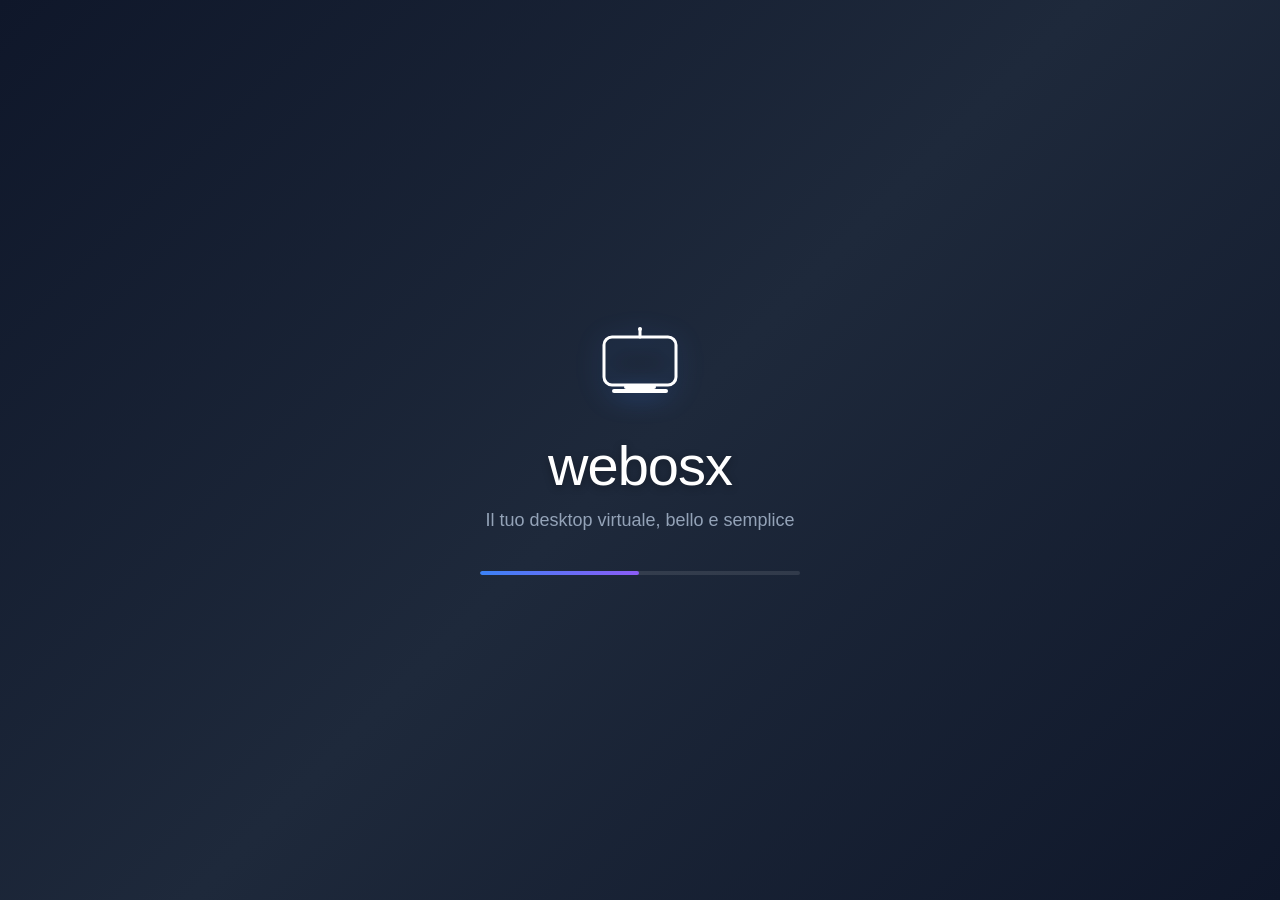
<file: index.html>
<!DOCTYPE html>
<html lang="it">
<head>
    <meta charset="UTF-8">
    <meta name="viewport" content="width=device-width, initial-scale=1.0">
    <title>webosx</title>
    <link rel="stylesheet" href="css/style.css">
    <meta name="google-site-verification" content="5bcC3H8bW5Y0H1xXQ5qURNMZOI11aW2zsfbgZONunok" />
    <!-- Google Analytics -->
    <script async src="https://www.googletagmanager.com/gtag/js?id=GA_MEASUREMENT_ID"></script>
    <script>
      window.dataLayer = window.dataLayer || [];
      function gtag(){dataLayer.push(arguments);}
      gtag('js', new Date());
      gtag('config', 'GA_MEASUREMENT_ID');
    </script>
</head>
<body>
    <div id="boot-screen" class="boot-screen">
        <div class="boot-content">
            <div class="boot-logo">
                <svg width="80" height="80" viewBox="0 0 80 80" fill="none">
                    <rect x="4" y="12" width="72" height="48" rx="8" stroke="white" stroke-width="3" fill="none"/>
                    <rect x="24" y="60" width="32" height="4" rx="2" fill="white"/>
                    <rect x="12" y="64" width="56" height="4" rx="2" fill="white"/>
                    <path d="M40 4 L40 12" stroke="white" stroke-width="3" stroke-linecap="round"/>
                    <circle cx="40" cy="4" r="2" fill="white"/>
                </svg>
            </div>
            <h1 class="boot-title">webosx</h1>
            <p class="boot-subtitle">Il tuo desktop virtuale, bello e semplice</p>
            <div class="boot-progress">
                <div class="boot-progress-bar" id="boot-progress-bar"></div>
            </div>
            <div id="profile-select" class="profile-select" style="display:none;">
                <p>Chi sei?</p>
                <div class="profile-buttons">
                    <button class="profile-btn" data-profile="bambino" onclick="app.selectProfile('bambino')">
                        <span class="profile-icon">👦</span>
                        <span>Bambino</span>
                    </button>
                    <button class="profile-btn" data-profile="adulto" onclick="app.selectProfile('adulto')">
                        <span class="profile-icon">👤</span>
                        <span>Adulto</span>
                    </button>
                    <button class="profile-btn" data-profile="anziano" onclick="app.selectProfile('anziano')">
                        <span class="profile-icon">👴</span>
                        <span>Anziano</span>
                    </button>
                </div>
            </div>
        </div>
    </div>

    <div id="desktop" class="desktop hidden">
        <div id="desktop-icons" class="desktop-icons"></div>
        <div id="window-container" class="window-container"></div>
        <div id="clock-widget" class="clock-widget hidden" onclick="app.toggleCalendarWidget()">
            <div class="clock-widget-time" id="clock-widget-time"></div>
            <div class="clock-widget-date" id="clock-widget-date"></div>
            <div class="clock-widget-calendar hidden" id="clock-widget-calendar"></div>
        </div>
    </div>

    <div id="top-bar" class="top-bar hidden">
        <button id="activities-btn" class="activities-btn" onclick="app.toggleActivities()">
            <svg width="18" height="18" viewBox="0 0 24 24" fill="none" stroke="currentColor" stroke-width="2">
                <rect x="3" y="3" width="7" height="7" rx="1"/>
                <rect x="14" y="3" width="7" height="7" rx="1"/>
                <rect x="3" y="14" width="7" height="7" rx="1"/>
                <rect x="14" y="14" width="7" height="7" rx="1"/>
            </svg>
            <span>Attività</span>
        </button>
        <div id="top-bar-center" class="top-bar-center"></div>
        <div class="top-bar-right">
            <button class="top-bar-icon-btn" id="top-volume-btn" onclick="app.showToast('Volume', 'Controllo volume non disponibile in questa versione.', 'info', 2000)" title="Volume">
                <svg width="16" height="16" viewBox="0 0 24 24" fill="none" stroke="currentColor" stroke-width="2">
                    <polygon points="11 5 6 9 2 9 2 15 6 15 11 19 11 5"/>
                    <path d="M19.07 4.93a10 10 0 0 1 0 14.14M15.54 8.46a5 5 0 0 1 0 7.07"/>
                </svg>
            </button>
            <button class="top-bar-icon-btn" id="top-notif-btn" onclick="app.toggleNotificationCenter()" title="Notifiche">
                <svg width="16" height="16" viewBox="0 0 24 24" fill="none" stroke="currentColor" stroke-width="2">
                    <path d="M6 8a6 6 0 0 1 12 0c0 7 3 9 3 9H3s3-2 3-9"/>
                    <path d="M10.3 21a1.94 1.94 0 0 0 3.4 0"/>
                </svg>
                <span class="notification-badge hidden" id="notification-badge">0</span>
            </button>
            <button class="top-bar-icon-btn" id="top-settings-btn" onclick="app.openApp('settings')" title="Impostazioni">
                <svg width="16" height="16" viewBox="0 0 24 24" fill="none" stroke="currentColor" stroke-width="2">
                    <circle cx="12" cy="12" r="3"/>
                    <path d="M12 1v2M12 21v2M4.22 4.22l1.42 1.42M18.36 18.36l1.42 1.42M1 12h2M21 12h2M4.22 19.78l1.42-1.42M18.36 5.64l1.42-1.42"/>
                </svg>
            </button>
            <span id="top-bar-clock" class="top-bar-clock"></span>
            <button id="top-bar-user" class="top-bar-user" onclick="app.openApp('settings')">
                <span class="top-bar-user-avatar">👤</span>
            </button>
        </div>
    </div>

    <div id="dock" class="dock hidden">
        <div class="dock-container">
            <button class="dock-item" data-app="app-launcher" onclick="app.toggleStartMenu()" title="Applicazioni">
                <svg width="24" height="24" viewBox="0 0 24 24" fill="none" stroke="currentColor" stroke-width="2">
                    <rect x="3" y="3" width="7" height="7" rx="1"/>
                    <rect x="14" y="3" width="7" height="7" rx="1"/>
                    <rect x="3" y="14" width="7" height="7" rx="1"/>
                    <rect x="14" y="14" width="7" height="7" rx="1"/>
                </svg>
                <span class="dock-indicator" data-app="app-launcher"></span>
            </button>
            <button class="dock-item" data-app="file-manager" onclick="app.openApp('file-manager')" title="File e cartelle">
                <svg width="24" height="24" viewBox="0 0 24 24" fill="none" stroke="currentColor" stroke-width="2">
                    <path d="M22 19a2 2 0 0 1-2 2H4a2 2 0 0 1-2-2V5a2 2 0 0 1 2-2h5l2 3h9a2 2 0 0 1 2 2z"/>
                </svg>
                <span class="dock-indicator" data-app="file-manager"></span>
            </button>
            <button class="dock-item" data-app="browser" onclick="app.openApp('browser')" title="Internet">
                <svg width="24" height="24" viewBox="0 0 24 24" fill="none" stroke="currentColor" stroke-width="2">
                    <circle cx="12" cy="12" r="10"/>
                    <line x1="2" y1="12" x2="22" y2="12"/>
                    <path d="M12 2a15.3 15.3 0 0 1 4 10 15.3 15.3 0 0 1-4 10 15.3 15.3 0 0 1-4-10 15.3 15.3 0 0 1 4-10z"/>
                </svg>
                <span class="dock-indicator" data-app="browser"></span>
            </button>
            <button class="dock-item" data-app="terminal" onclick="app.openApp('terminal')" title="Terminale">
                <svg width="24" height="24" viewBox="0 0 24 24" fill="none" stroke="currentColor" stroke-width="2">
                    <polyline points="4 17 10 11 4 5"/>
                    <line x1="12" y1="19" x2="20" y2="19"/>
                </svg>
                <span class="dock-indicator" data-app="terminal"></span>
            </button>
            <button class="dock-item" data-app="notepad" onclick="app.openApp('notepad')" title="Blocco Note">
                <svg width="24" height="24" viewBox="0 0 24 24" fill="none" stroke="currentColor" stroke-width="2">
                    <path d="M14 2H6a2 2 0 0 0-2 2v16a2 2 0 0 0 2 2h12a2 2 0 0 0 2-2V8z"/>
                    <polyline points="14 2 14 8 20 8"/>
                    <line x1="16" y1="13" x2="8" y2="13"/>
                    <line x1="16" y1="17" x2="8" y2="17"/>
                    <polyline points="10 9 9 9 8 9"/>
                </svg>
                <span class="dock-indicator" data-app="notepad"></span>
            </button>
            <button class="dock-item" data-app="app-store" onclick="app.openApp('app-store')" title="App Store">
                <svg width="24" height="24" viewBox="0 0 24 24" fill="none" stroke="currentColor" stroke-width="2">
                    <path d="M3 3h2l.4 2M7 13h10l4-8H5.4M7 13L5.4 5M7 13l-2.3 2.3c-.6.6-.2 1.7.7 1.7H17m0 0a2 2 0 1 0 0 4 2 2 0 0 0 0-4zm-8 2a2 2 0 1 0 0 4 2 2 0 0 0 0-4z"/>
                </svg>
                <span class="dock-indicator" data-app="app-store"></span>
            </button>
        </div>
    </div>

    <div id="activities-overlay" class="activities-overlay hidden" onclick="if(event.target===this)app.toggleActivities()">
        <div class="activities-panel">
            <div class="activities-search-wrapper">
                <svg width="20" height="20" viewBox="0 0 24 24" fill="none" stroke="currentColor" stroke-width="2">
                    <circle cx="11" cy="11" r="8"/>
                    <line x1="21" y1="21" x2="16.65" y2="16.65"/>
                </svg>
                <input type="text" class="activities-search-input" id="activities-search" placeholder="Cerca app, file, impostazioni..." oninput="app.handleActivitiesSearch(this.value)" onkeydown="app.handleActivitiesKeydown(event)">
            </div>
            <div class="activities-body">
                <div class="activities-windows" id="activities-windows"></div>
                <div class="activities-workspaces">
                    <div class="workspace-label">Spazi di lavoro</div>
                    <div class="workspace-list" id="workspace-list">
                        <button class="workspace-item active" data-ws="1" onclick="app.switchWorkspace(1)">
                            <span>1</span>
                        </button>
                        <button class="workspace-item" data-ws="2" onclick="app.switchWorkspace(2)">
                            <span>2</span>
                        </button>
                        <button class="workspace-item" data-ws="3" onclick="app.switchWorkspace(3)">
                            <span>3</span>
                        </button>
                    </div>
                </div>
            </div>
        </div>
    </div>

    <div id="start-menu" class="start-menu hidden">
        <div class="start-menu-header">
            <span id="start-menu-user" class="start-menu-user">
                <svg width="20" height="20" viewBox="0 0 24 24" fill="none" stroke="currentColor" stroke-width="2" style="vertical-align:middle;margin-right:8px;">
                    <path d="M20 21v-2a4 4 0 0 0-4-4H8a4 4 0 0 0-4 4v2"/>
                    <circle cx="12" cy="7" r="4"/>
                </svg>
                Utente
            </span>
        </div>
        <div class="start-menu-items" id="start-menu-items">
            <button class="start-menu-item" onclick="app.openApp('file-manager')">
                <span class="start-menu-icon">
                    <svg width="20" height="20" viewBox="0 0 24 24" fill="none" stroke="currentColor" stroke-width="2">
                        <path d="M22 19a2 2 0 0 1-2 2H4a2 2 0 0 1-2-2V5a2 2 0 0 1 2-2h5l2 3h9a2 2 0 0 1 2 2z"/>
                    </svg>
                </span>
                <span>File e cartelle</span>
            </button>
            <button class="start-menu-item" onclick="app.openApp('browser')">
                <span class="start-menu-icon">
                    <svg width="20" height="20" viewBox="0 0 24 24" fill="none" stroke="currentColor" stroke-width="2">
                        <circle cx="12" cy="12" r="10"/>
                        <line x1="2" y1="12" x2="22" y2="12"/>
                        <path d="M12 2a15.3 15.3 0 0 1 4 10 15.3 15.3 0 0 1-4 10 15.3 15.3 0 0 1-4-10 15.3 15.3 0 0 1 4-10z"/>
                    </svg>
                </span>
                <span>Internet</span>
            </button>
            <button class="start-menu-item" onclick="app.openApp('tutor')">
                <span class="start-menu-icon">
                    <svg width="20" height="20" viewBox="0 0 24 24" fill="none" stroke="currentColor" stroke-width="2">
                        <path d="M12 2a2 2 0 0 1 2 2c0 .74-.4 1.39-1 1.73V7h1a7 7 0 0 1 7 7h1a1 1 0 0 1 1 1v3a1 1 0 0 1-1 1h-1v1a2 2 0 0 1-2 2H5a2 2 0 0 1-2-2v-1H2a1 1 0 0 1-1-1v-3a1 1 0 0 1 1-1h1a7 7 0 0 1 7-7h1V5.73c-.6-.34-1-.99-1-1.73a2 2 0 0 1 2-2M7.5 13a1.5 1.5 0 1 0 0 3 1.5 1.5 0 0 0 0-3m9 0a1.5 1.5 0 1 0 0 3 1.5 1.5 0 0 0 0-3"/>
                    </svg>
                </span>
                <span>Tutor AI</span>
            </button>
            <button class="start-menu-item" onclick="app.openApp('guide')">
                <span class="start-menu-icon">
                    <svg width="20" height="20" viewBox="0 0 24 24" fill="none" stroke="currentColor" stroke-width="2">
                        <path d="M2 3h6a4 4 0 0 1 4 4v14a3 3 0 0 0-3-3H2z"/>
                        <path d="M22 3h-6a4 4 0 0 0-4 4v14a3 3 0 0 1 3-3h7z"/>
                    </svg>
                </span>
                <span>Guida</span>
            </button>
            <button class="start-menu-item" onclick="app.openApp('settings')">
                <span class="start-menu-icon">
                    <svg width="20" height="20" viewBox="0 0 24 24" fill="none" stroke="currentColor" stroke-width="2">
                        <circle cx="12" cy="12" r="3"/>
                        <path d="M19.4 15a1.65 1.65 0 0 0 .33 1.82l.06.06a2 2 0 0 1 0 2.83 2 2 0 0 1-2.83 0l-.06-.06a1.65 1.65 0 0 0-1.82-.33 1.65 1.65 0 0 0-1 1.51V21a2 2 0 0 1-2 2 2 2 0 0 1-2-2v-.09A1.65 1.65 0 0 0 9 19.4a1.65 1.65 0 0 0-1.82.33l-.06.06a2 2 0 0 1-2.83 0 2 2 0 0 1 0-2.83l.06-.06A1.65 1.65 0 0 0 4.68 15a1.65 1.65 0 0 0-1.51-1H3a2 2 0 0 1-2-2 2 2 0 0 1 2-2h.09A1.65 1.65 0 0 0 4.6 9a1.65 1.65 0 0 0-.33-1.82l-.06-.06a2 2 0 0 1 0-2.83 2 2 0 0 1 2.83 0l.06.06A1.65 1.65 0 0 0 9 4.68a1.65 1.65 0 0 0 1-1.51V3a2 2 0 0 1 2-2 2 2 0 0 1 2 2v.09a1.65 1.65 0 0 0 1 1.51 1.65 1.65 0 0 0 1.82-.33l.06-.06a2 2 0 0 1 2.83 0 2 2 0 0 1 0 2.83l-.06.06A1.65 1.65 0 0 0 19.4 9a1.65 1.65 0 0 0 1.51 1H21a2 2 0 0 1 2 2 2 2 0 0 1-2 2h-.09a1.65 1.65 0 0 0-1.51 1z"/>
                    </svg>
                </span>
                <span>Impostazioni</span>
            </button>
            <button class="start-menu-item" onclick="app.openApp('games')">
                <span class="start-menu-icon">
                    <svg width="20" height="20" viewBox="0 0 24 24" fill="none" stroke="currentColor" stroke-width="2">
                        <line x1="6" y1="12" x2="10" y2="12"/>
                        <line x1="8" y1="10" x2="8" y2="14"/>
                        <line x1="15" y1="13" x2="15.01" y2="13"/>
                        <line x1="18" y1="11" x2="18.01" y2="11"/>
                        <rect x="2" y="6" width="20" height="12" rx="2"/>
                    </svg>
                </span>
                <span>Giochi</span>
            </button>
            <button class="start-menu-item" onclick="app.openApp('gallery')">
                <span class="start-menu-icon">
                    <svg width="20" height="20" viewBox="0 0 24 24" fill="none" stroke="currentColor" stroke-width="2">
                        <rect x="3" y="3" width="18" height="18" rx="2" ry="2"/>
                        <circle cx="8.5" cy="8.5" r="1.5"/>
                        <polyline points="21 15 16 10 5 21"/>
                    </svg>
                </span>
                <span>Galleria</span>
            </button>
            <button class="start-menu-item" onclick="app.openApp('music')">
                <span class="start-menu-icon">
                    <svg width="20" height="20" viewBox="0 0 24 24" fill="none" stroke="currentColor" stroke-width="2">
                        <path d="M9 18V5l12-2v13"/>
                        <circle cx="6" cy="18" r="3"/>
                        <circle cx="18" cy="16" r="3"/>
                    </svg>
                </span>
                <span>Musica</span>
            </button>
            <button class="start-menu-item" onclick="app.openApp('app-store')">
                <span class="start-menu-icon">
                    <svg width="20" height="20" viewBox="0 0 24 24" fill="none" stroke="currentColor" stroke-width="2">
                        <path d="M3 3h2l.4 2M7 13h10l4-8H5.4M7 13L5.4 5M7 13l-2.3 2.3c-.6.6-.2 1.7.7 1.7H17m0 0a2 2 0 1 0 0 4 2 2 0 0 0 0-4zm-8 2a2 2 0 1 0 0 4 2 2 0 0 0 0-4z"/>
                    </svg>
                </span>
                <span>App Store</span>
            </button>
            <button class="start-menu-item" onclick="app.openApp('calculator')">
                <span class="start-menu-icon">
                    <svg width="20" height="20" viewBox="0 0 24 24" fill="none" stroke="currentColor" stroke-width="2">
                        <rect x="4" y="2" width="16" height="20" rx="2"/>
                        <line x1="8" y1="6" x2="16" y2="6"/>
                        <line x1="8" y1="10" x2="8" y2="10.01"/>
                        <line x1="12" y1="10" x2="12" y2="10.01"/>
                        <line x1="16" y1="10" x2="16" y2="10.01"/>
                        <line x1="8" y1="14" x2="8" y2="14.01"/>
                        <line x1="12" y1="14" x2="12" y2="14.01"/>
                        <line x1="16" y1="14" x2="16" y2="14.01"/>
                        <line x1="8" y1="18" x2="8" y2="18.01"/>
                        <line x1="12" y1="18" x2="12" y2="18.01"/>
                        <line x1="16" y1="18" x2="16" y2="18.01"/>
                    </svg>
                </span>
                <span>Calcolatrice</span>
            </button>
            <button class="start-menu-item" onclick="app.openApp('notepad')">
                <span class="start-menu-icon">
                    <svg width="20" height="20" viewBox="0 0 24 24" fill="none" stroke="currentColor" stroke-width="2">
                        <path d="M14 2H6a2 2 0 0 0-2 2v16a2 2 0 0 0 2 2h12a2 2 0 0 0 2-2V8z"/>
                        <polyline points="14 2 14 8 20 8"/>
                        <line x1="16" y1="13" x2="8" y2="13"/>
                        <line x1="16" y1="17" x2="8" y2="17"/>
                        <polyline points="10 9 9 9 8 9"/>
                    </svg>
                </span>
                <span>Blocco Note</span>
            </button>
            <button class="start-menu-item" onclick="app.openApp('terminal')">
                <span class="start-menu-icon">
                    <svg width="20" height="20" viewBox="0 0 24 24" fill="none" stroke="currentColor" stroke-width="2">
                        <polyline points="4 17 10 11 4 5"/>
                        <line x1="12" y1="19" x2="20" y2="19"/>
                    </svg>
                </span>
                <span>Terminale</span>
            </button>
            <button class="start-menu-item" onclick="app.openApp('task-manager')">
                <span class="start-menu-icon">
                    <svg width="20" height="20" viewBox="0 0 24 24" fill="none" stroke="currentColor" stroke-width="2">
                        <line x1="18" y1="20" x2="18" y2="10"/>
                        <line x1="12" y1="20" x2="12" y2="4"/>
                        <line x1="6" y1="20" x2="6" y2="14"/>
                    </svg>
                </span>
                <span>Task Manager</span>
            </button>
            <div class="start-menu-separator"></div>
            <button class="start-menu-item start-menu-item-danger" onclick="app.shutdown()">
                <span class="start-menu-icon">
                    <svg width="20" height="20" viewBox="0 0 24 24" fill="none" stroke="currentColor" stroke-width="2">
                        <path d="M18.36 6.64a9 9 0 1 1-12.73 0"/>
                        <line x1="12" y1="2" x2="12" y2="12"/>
                    </svg>
                </span>
                <span>Spegni</span>
            </button>
        </div>
    </div>

    <div id="shutdown-screen" class="shutdown-screen hidden">
        <div class="shutdown-content">
            <div class="shutdown-icon">
                <svg width="80" height="80" viewBox="0 0 24 24" fill="none" stroke="white" stroke-width="1.5">
                    <path d="M18.36 6.64a9 9 0 1 1-12.73 0"/>
                    <line x1="12" y1="2" x2="12" y2="12"/>
                </svg>
            </div>
            <p class="shutdown-text">Arrivederci!</p>
            <button class="shutdown-btn" onclick="app.wakeUp()">Riaccendi</button>
        </div>
    </div>

    <div id="tutor-bubble" class="tutor-bubble hidden">
        <div class="tutor-bubble-content" id="tutor-bubble-content"></div>
        <button class="tutor-bubble-close" onclick="app.hideTutorBubble()">
            <svg width="14" height="14" viewBox="0 0 24 24" fill="none" stroke="currentColor" stroke-width="2">
                <line x1="18" y1="6" x2="6" y2="18"/>
                <line x1="6" y1="6" x2="18" y2="18"/>
            </svg>
        </button>
    </div>

    <div id="toast-container" class="toast-container"></div>

    <div id="notification-center" class="notification-center">
        <div class="notification-center-header">
            <span class="notification-center-title">
                <svg width="16" height="16" viewBox="0 0 24 24" fill="none" stroke="currentColor" stroke-width="2" style="vertical-align:middle;margin-right:6px;">
                    <path d="M6 8a6 6 0 0 1 12 0c0 7 3 9 3 9H3s3-2 3-9"/>
                    <path d="M10.3 21a1.94 1.94 0 0 0 3.4 0"/>
                </svg>
                Notifiche
            </span>
            <button class="notification-center-clear" onclick="app.clearAllNotifications()">Cancella tutto</button>
        </div>
        <div class="notification-list" id="notification-list"></div>
    </div>

    <div id="launcher-overlay" class="launcher-overlay" onclick="if(event.target===this)app.closeLauncher()">
        <div class="launcher-panel">
            <div class="launcher-input-wrapper">
                <svg width="20" height="20" viewBox="0 0 24 24" fill="none" stroke="currentColor" stroke-width="2" style="color:#a0aec0;flex-shrink:0;">
                    <circle cx="11" cy="11" r="8"/>
                    <line x1="21" y1="21" x2="16.65" y2="16.65"/>
                </svg>
                <input type="text" class="launcher-input" id="launcher-input" placeholder="Cerca app, file, impostazioni..."
                       oninput="app.handleLauncherInput(this.value)" onkeydown="app.handleLauncherKeydown(event)">
            </div>
            <div class="launcher-categories" id="launcher-categories">
                <button class="launcher-category-btn active" data-cat="all" onclick="app.setLauncherCategory('all')">Tutto</button>
                <button class="launcher-category-btn" data-cat="apps" onclick="app.setLauncherCategory('apps')">App</button>
                <button class="launcher-category-btn" data-cat="files" onclick="app.setLauncherCategory('files')">File</button>
                <button class="launcher-category-btn" data-cat="settings" onclick="app.setLauncherCategory('settings')">Impostazioni</button>
            </div>
            <div class="launcher-results" id="launcher-results"></div>
        </div>
    </div>

    <button id="voice-btn" class="voice-btn hidden" onclick="app.toggleVoice()" title="Ascolta">
        <svg width="20" height="20" viewBox="0 0 24 24" fill="none" stroke="currentColor" stroke-width="2">
            <polygon points="11 5 6 9 2 9 2 15 6 15 11 19 11 5"/>
            <path d="M19.07 4.93a10 10 0 0 1 0 14.14M15.54 8.46a5 5 0 0 1 0 7.07"/>
        </svg>
    </button>

    <script src="js/ai/tutor.js"></script>
    <script src="js/app.js"></script>
</body>
</html>
</file>
<file: css/style.css>
/* ===== CSS Reset & Base ===== */
* {
    margin: 0;
    padding: 0;
    box-sizing: border-box;
}

:root {
    --webosx-primary: #3b82f6;
    --webosx-primary-dark: #2563eb;
    --webosx-accent: #8b5cf6;
    --webosx-success: #10b981;
    --webosx-danger: #ef4444;
    --webosx-warning: #f59e0b;
    --webosx-bg: rgba(255, 255, 255, 0.85);
    --webosx-bg-solid: #f8fafc;
    --webosx-text: #1e293b;
    --webosx-text-secondary: #64748b;
    --webosx-border: rgba(0, 0, 0, 0.08);
    --webosx-shadow: 0 10px 40px rgba(0, 0, 0, 0.15);
    --webosx-shadow-sm: 0 2px 8px rgba(0, 0, 0, 0.08);
    --webosx-radius: 12px;
    --webosx-radius-sm: 8px;
    --top-bar-height: 32px;
    --dock-height: 64px;
}

[data-theme="dark"] {
    --webosx-bg: rgba(30,41,59,0.92);
    --webosx-bg-solid: #1e293b;
    --webosx-text: #f1f5f9;
    --webosx-text-secondary: #94a3b8;
    --webosx-border: rgba(255,255,255,0.08);
    --webosx-shadow: 0 10px 40px rgba(0,0,0,0.4);
    --webosx-shadow-sm: 0 2px 8px rgba(0,0,0,0.3);
}

[data-theme="zorin-blue"] {
    --webosx-bg: rgba(15,30,50,0.92);
    --webosx-bg-solid: #0f1e32;
    --webosx-text: #e0eaff;
    --webosx-text-secondary: #7d9ec9;
    --webosx-border: rgba(59,130,246,0.2);
    --webosx-shadow: 0 10px 40px rgba(59,130,246,0.2);
    --webosx-shadow-sm: 0 2px 8px rgba(59,130,246,0.1);
}

[data-theme="aurora"] {
    --webosx-bg: rgba(10,20,30,0.92);
    --webosx-bg-solid: #0a141e;
    --webosx-text: #c8ffe0;
    --webosx-text-secondary: #48c78e;
    --webosx-border: rgba(72,199,142,0.2);
    --webosx-shadow: 0 10px 40px rgba(72,199,142,0.15);
    --webosx-shadow-sm: 0 2px 8px rgba(72,199,142,0.08);
}

[data-theme="matrix"] {
    --webosx-bg: rgba(0,8,0,0.95);
    --webosx-bg-solid: #000800;
    --webosx-text: #00ff41;
    --webosx-text-secondary: #008f11;
    --webosx-border: rgba(0,255,65,0.15);
    --webosx-shadow: 0 10px 40px rgba(0,255,65,0.12);
    --webosx-shadow-sm: 0 2px 8px rgba(0,255,65,0.06);
}

body {
    font-family: 'Segoe UI', Tahoma, Geneva, Verdana, sans-serif;
    overflow: hidden;
    height: 100vh;
    width: 100vw;
    user-select: none;
    -webkit-user-select: none;
}

.hidden {
    display: none !important;
}

/* ===== Boot Screen ===== */
.boot-screen {
    position: fixed;
    top: 0;
    left: 0;
    width: 100%;
    height: 100%;
    background: linear-gradient(135deg, #0f172a 0%, #1e293b 50%, #0f172a 100%);
    display: flex;
    align-items: center;
    justify-content: center;
    z-index: 9999;
    transition: opacity 0.8s ease;
}

.boot-screen.fade-out {
    opacity: 0;
    pointer-events: none;
}

.boot-content {
    text-align: center;
    color: white;
}

.boot-logo {
    margin-bottom: 24px;
    animation: bootPulse 1.5s ease-in-out infinite;
}

.boot-logo svg {
    filter: drop-shadow(0 4px 12px rgba(59, 130, 246, 0.4));
}

@keyframes bootPulse {
    0%, 100% { transform: scale(1); opacity: 1; }
    50% { transform: scale(1.05); opacity: 0.9; }
}

.boot-title {
    font-size: 56px;
    margin-bottom: 12px;
    text-shadow: 0 2px 8px rgba(0,0,0,0.3);
    font-weight: 300;
    letter-spacing: -1px;
}

.boot-subtitle {
    font-size: 18px;
    color: #94a3b8;
    margin-bottom: 40px;
    font-weight: 300;
}

.boot-progress {
    width: 320px;
    height: 4px;
    background: rgba(255,255,255,0.1);
    border-radius: 2px;
    overflow: hidden;
    margin: 0 auto;
}

.boot-progress-bar {
    width: 0%;
    height: 100%;
    background: linear-gradient(90deg, #3b82f6, #8b5cf6);
    border-radius: 2px;
    transition: width 0.3s ease;
}

.profile-select {
    margin-top: 40px;
}

.profile-select p {
    font-size: 20px;
    margin-bottom: 20px;
    color: #e2e8f0;
    font-weight: 300;
}

.profile-buttons {
    display: flex;
    gap: 16px;
    justify-content: center;
    flex-wrap: wrap;
}

.profile-btn {
    background: rgba(255,255,255,0.08);
    border: 1px solid rgba(255,255,255,0.15);
    color: white;
    padding: 20px 28px;
    border-radius: 16px;
    cursor: pointer;
    font-size: 16px;
    display: flex;
    flex-direction: column;
    align-items: center;
    gap: 10px;
    transition: all 0.3s ease;
    min-width: 140px;
    backdrop-filter: blur(10px);
}

.profile-btn:hover {
    background: rgba(255,255,255,0.15);
    transform: translateY(-3px);
    border-color: #3b82f6;
    box-shadow: 0 8px 24px rgba(59, 130, 246, 0.2);
}

.profile-icon {
    font-size: 40px;
}

/* ===== Top Bar ===== */
.top-bar {
    position: fixed;
    top: 0;
    left: 0;
    width: 100%;
    height: var(--top-bar-height);
    background: rgba(15, 23, 42, 0.85);
    backdrop-filter: blur(20px) saturate(180%);
    -webkit-backdrop-filter: blur(20px) saturate(180%);
    display: flex;
    align-items: center;
    justify-content: space-between;
    padding: 0 12px;
    z-index: 1000;
    border-bottom: 1px solid rgba(255,255,255,0.06);
    color: white;
    font-size: 13px;
}

.activities-btn {
    display: flex;
    align-items: center;
    gap: 6px;
    background: transparent;
    border: none;
    color: white;
    padding: 4px 10px;
    border-radius: 6px;
    cursor: pointer;
    font-size: 13px;
    transition: all 0.2s ease;
    font-weight: 500;
}

.activities-btn:hover {
    background: rgba(255,255,255,0.1);
}

.top-bar-center {
    flex: 1;
    text-align: center;
    font-size: 13px;
    font-weight: 500;
    opacity: 0.9;
    overflow: hidden;
    text-overflow: ellipsis;
    white-space: nowrap;
    padding: 0 20px;
}

.top-bar-right {
    display: flex;
    align-items: center;
    gap: 4px;
}

.top-bar-icon-btn {
    display: flex;
    align-items: center;
    justify-content: center;
    background: transparent;
    border: none;
    color: white;
    padding: 4px 6px;
    border-radius: 6px;
    cursor: pointer;
    transition: all 0.2s ease;
    position: relative;
    font-size: 16px;
}

.top-bar-icon-btn:hover {
    background: rgba(255,255,255,0.1);
}

.top-bar-clock {
    font-size: 12px;
    font-weight: 500;
    padding: 4px 10px;
    border-radius: 6px;
    cursor: pointer;
    transition: all 0.2s ease;
}

.top-bar-clock:hover {
    background: rgba(255,255,255,0.1);
}

.top-bar-user {
    display: flex;
    align-items: center;
    background: transparent;
    border: none;
    color: white;
    padding: 2px;
    border-radius: 50%;
    cursor: pointer;
    transition: all 0.2s ease;
}

.top-bar-user:hover {
    background: rgba(255,255,255,0.1);
}

.top-bar-user-avatar {
    font-size: 18px;
    width: 24px;
    height: 24px;
    display: flex;
    align-items: center;
    justify-content: center;
    background: rgba(255,255,255,0.15);
    border-radius: 50%;
}

/* ===== Dock ===== */
.dock {
    position: fixed;
    bottom: 8px;
    left: 50%;
    transform: translateX(-50%);
    z-index: 999;
    padding: 6px 12px;
    background: rgba(15, 23, 42, 0.75);
    backdrop-filter: blur(24px) saturate(180%);
    -webkit-backdrop-filter: blur(24px) saturate(180%);
    border-radius: 20px;
    border: 1px solid rgba(255,255,255,0.1);
    box-shadow: 0 8px 32px rgba(0,0,0,0.3);
    transition: all 0.3s ease;
}

.dock-container {
    display: flex;
    gap: 6px;
    align-items: center;
}

.dock-item {
    position: relative;
    display: flex;
    flex-direction: column;
    align-items: center;
    justify-content: center;
    width: 48px;
    height: 48px;
    background: transparent;
    border: none;
    color: white;
    border-radius: 12px;
    cursor: pointer;
    transition: all 0.2s cubic-bezier(0.25, 0.46, 0.45, 0.94);
    padding: 4px;
}

.dock-item:hover {
    transform: translateY(-8px) scale(1.15);
    background: rgba(255,255,255,0.12);
}

.dock-item svg {
    width: 24px;
    height: 24px;
}

.dock-indicator {
    position: absolute;
    bottom: 2px;
    width: 4px;
    height: 4px;
    background: transparent;
    border-radius: 50%;
    transition: all 0.2s ease;
}

.dock-item.running .dock-indicator {
    background: #3b82f6;
    box-shadow: 0 0 6px rgba(59, 130, 246, 0.6);
}

/* ===== Activities Overview ===== */
.activities-overlay {
    position: fixed;
    top: 0;
    left: 0;
    width: 100%;
    height: 100%;
    background: rgba(15, 23, 42, 0.6);
    backdrop-filter: blur(8px);
    -webkit-backdrop-filter: blur(8px);
    z-index: 2000;
    display: flex;
    align-items: flex-start;
    justify-content: center;
    padding-top: 60px;
    opacity: 1;
    transition: opacity 0.25s ease;
}

.activities-overlay.hidden {
    display: none;
}

.activities-panel {
    width: 90%;
    max-width: 1000px;
    max-height: 70vh;
    display: flex;
    flex-direction: column;
    gap: 20px;
    animation: activitiesIn 0.25s ease;
}

@keyframes activitiesIn {
    from { opacity: 0; transform: translateY(-20px) scale(0.98); }
    to { opacity: 1; transform: translateY(0) scale(1); }
}

.activities-search-wrapper {
    display: flex;
    align-items: center;
    gap: 12px;
    background: rgba(255,255,255,0.1);
    border: 1px solid rgba(255,255,255,0.15);
    border-radius: 12px;
    padding: 12px 20px;
    color: white;
}

.activities-search-input {
    flex: 1;
    background: transparent;
    border: none;
    outline: none;
    font-size: 18px;
    color: white;
}

.activities-search-input::placeholder {
    color: rgba(255,255,255,0.5);
}

.activities-body {
    display: flex;
    gap: 20px;
    flex: 1;
    min-height: 0;
    overflow: hidden;
}

.activities-windows {
    flex: 1;
    display: flex;
    flex-wrap: wrap;
    gap: 16px;
    align-content: flex-start;
    overflow-y: auto;
    padding: 8px;
}

.activities-window-thumb {
    width: 220px;
    height: 140px;
    background: rgba(255,255,255,0.08);
    border: 1px solid rgba(255,255,255,0.12);
    border-radius: 12px;
    cursor: pointer;
    transition: all 0.2s ease;
    display: flex;
    flex-direction: column;
    overflow: hidden;
}

.activities-window-thumb:hover {
    background: rgba(255,255,255,0.15);
    transform: scale(1.03);
    border-color: rgba(255,255,255,0.25);
}

.activities-window-thumb-header {
    padding: 10px 12px;
    font-size: 12px;
    color: white;
    font-weight: 500;
    display: flex;
    align-items: center;
    gap: 8px;
    border-bottom: 1px solid rgba(255,255,255,0.06);
}

.activities-window-thumb-body {
    flex: 1;
    padding: 12px;
    font-size: 10px;
    color: rgba(255,255,255,0.5);
    overflow: hidden;
}

.activities-workspaces {
    width: 140px;
    display: flex;
    flex-direction: column;
    gap: 8px;
}

.workspace-label {
    font-size: 11px;
    color: rgba(255,255,255,0.5);
    text-transform: uppercase;
    letter-spacing: 0.5px;
    font-weight: 600;
    padding: 4px 8px;
}

.workspace-list {
    display: flex;
    flex-direction: column;
    gap: 6px;
}

.workspace-item {
    display: flex;
    align-items: center;
    justify-content: center;
    height: 80px;
    background: rgba(255,255,255,0.06);
    border: 1px solid rgba(255,255,255,0.1);
    border-radius: 12px;
    color: white;
    font-size: 16px;
    font-weight: 600;
    cursor: pointer;
    transition: all 0.2s ease;
}

.workspace-item:hover {
    background: rgba(255,255,255,0.12);
}

.workspace-item.active {
    background: rgba(59, 130, 246, 0.3);
    border-color: rgba(59, 130, 246, 0.5);
}

/* ===== Desktop ===== */
.desktop {
    position: fixed;
    top: 0;
    left: 0;
    width: 100%;
    height: 100vh;
    background-size: cover;
    background-position: center;
    background-repeat: no-repeat;
    transition: background 0.5s ease;
}

 .desktop-icons {
     position: fixed;
     top: calc(var(--top-bar-height) + 16px);
     left: 16px;
     display: flex;
     flex-direction: column;
     flex-wrap: wrap;
     align-content: flex-start;
     gap: 12px;
     max-width: calc(100vw - 32px);
     max-height: calc(100vh - var(--top-bar-height) - var(--dock-height) - 24px);
     overflow-y: auto;
     padding-right: 4px;
     z-index: 5;
 }

 .desktop-icon {
     display: flex;
     flex-direction: column;
     align-items: center;
     gap: 6px;
     padding: 10px;
     border-radius: 10px;
     cursor: pointer;
     transition: all 0.2s ease;
     text-align: center;
     width: 84px;
     user-select: none;
     touch-action: none;
     box-sizing: border-box;
 }

 .desktop-icon.dragging {
     opacity: 0.8;
     z-index: 20;
 }

 .desktop-icon .icon-img {
     font-size: 40px;
     filter: drop-shadow(0 2px 4px rgba(0,0,0,0.2));
     pointer-events: none;
 }

 .desktop-icon .icon-label {
     color: white;
     font-size: 11px;
     text-shadow: 0 1px 3px rgba(0,0,0,0.8);
     word-wrap: break-word;
     line-height: 1.2;
     pointer-events: none;
 }

.desktop-icon.size-large .icon-img { font-size: 52px; }
.desktop-icon.size-large .icon-label { font-size: 13px; }

.desktop-icon.size-small .icon-img { font-size: 32px; }
.desktop-icon.size-small .icon-label { font-size: 10px; }

/* ===== Window Container ===== */
.window-container {
    position: fixed;
    top: 0;
    left: 0;
    width: 100%;
    height: 100vh;
    pointer-events: none;
    z-index: 10;
}

/* ===== Window Manager ===== */
.window {
    position: absolute;
    background: var(--webosx-bg);
    backdrop-filter: blur(24px) saturate(180%);
    -webkit-backdrop-filter: blur(24px) saturate(180%);
    border-radius: var(--webosx-radius);
    box-shadow: var(--webosx-shadow);
    display: flex;
    flex-direction: column;
    overflow: hidden;
    pointer-events: auto;
    min-width: 320px;
    min-height: 200px;
    transition: box-shadow 0.2s ease, transform 0.15s ease;
    border: 1px solid var(--webosx-border);
}

.window.active {
    box-shadow: 0 20px 60px rgba(0,0,0,0.25), 0 0 0 1px rgba(0,0,0,0.05);
}

.window.minimized {
    opacity: 0;
    pointer-events: none;
    transform: scale(0.9) translateY(20px);
}

.window.maximized {
    top: 0 !important;
    left: 0 !important;
    width: 100% !important;
    height: 100% !important;
    border-radius: 0;
}

.window-titlebar {
    display: flex;
    align-items: center;
    justify-content: space-between;
    padding: 10px 14px;
    cursor: move;
    user-select: none;
    -webkit-user-select: none;
    background: transparent;
    border-bottom: 1px solid var(--webosx-border);
}

.window-title {
    font-size: 13px;
    font-weight: 600;
    color: var(--webosx-text);
    display: flex;
    align-items: center;
    gap: 8px;
    overflow: hidden;
    text-overflow: ellipsis;
    white-space: nowrap;
}

.window-controls {
    display: flex;
    gap: 8px;
    align-items: center;
}

.window-control {
    width: 12px;
    height: 12px;
    border-radius: 50%;
    border: none;
    cursor: pointer;
    display: flex;
    align-items: center;
    justify-content: center;
    font-size: 8px;
    color: transparent;
    transition: all 0.15s ease;
    padding: 0;
}

.window-control:hover {
    color: rgba(0,0,0,0.7);
}

.window-control.minimize { background: #fbbf24; }
.window-control.maximize { background: #34d399; }
.window-control.close { background: #f87171; }

.window-content {
    flex: 1;
    overflow: auto;
    padding: 0;
    position: relative;
}

.window-resize-handle {
    position: absolute;
    bottom: 0;
    right: 0;
    width: 20px;
    height: 20px;
    cursor: nwse-resize;
}

@keyframes windowOpen {
    from { opacity: 0; transform: scale(0.96); }
    to { opacity: 1; transform: scale(1); }
}

@keyframes windowClose {
    from { opacity: 1; transform: scale(1); }
    to { opacity: 0; transform: scale(0.96); }
}

/* ===== Start Menu ===== */
.start-menu {
    position: fixed;
    bottom: calc(var(--dock-height) + 12px);
    left: 12px;
    width: 280px;
    background: rgba(30, 41, 59, 0.95);
    backdrop-filter: blur(24px) saturate(180%);
    -webkit-backdrop-filter: blur(24px) saturate(180%);
    border-radius: var(--webosx-radius);
    box-shadow: var(--webosx-shadow);
    z-index: 998;
    overflow: hidden;
    border: 1px solid rgba(255,255,255,0.08);
    animation: startMenuIn 0.2s ease;
}

@keyframes startMenuIn {
    from { opacity: 0; transform: translateY(10px) scale(0.98); }
    to { opacity: 1; transform: translateY(0) scale(1); }
}

.start-menu-header {
    background: linear-gradient(135deg, var(--webosx-primary) 0%, var(--webosx-accent) 100%);
    color: white;
    padding: 14px 16px;
    font-weight: 600;
    font-size: 14px;
}

.start-menu-items {
    padding: 8px;
    display: flex;
    flex-direction: column;
    gap: 2px;
}

.start-menu-item {
    background: none;
    border: none;
    color: #e2e8f0;
    padding: 10px 12px;
    border-radius: var(--webosx-radius-sm);
    cursor: pointer;
    font-size: 13px;
    display: flex;
    align-items: center;
    gap: 10px;
    transition: all 0.15s ease;
    text-align: left;
    width: 100%;
}

.start-menu-item:hover {
    background: rgba(255,255,255,0.08);
}

.start-menu-item svg {
    color: #94a3b8;
}

.start-menu-item-danger {
    color: #fca5a5;
}

.start-menu-item-danger:hover {
    background: rgba(239, 68, 68, 0.15);
}

.start-menu-separator {
    height: 1px;
    background: rgba(255,255,255,0.08);
    margin: 6px 0;
}

.start-menu-icon {
    width: 32px;
    height: 32px;
    display: flex;
    align-items: center;
    justify-content: center;
}

/* ===== Shutdown Screen ===== */
.shutdown-screen {
    position: fixed;
    top: 0;
    left: 0;
    width: 100%;
    height: 100%;
    background: #0f172a;
    display: flex;
    align-items: center;
    justify-content: center;
    z-index: 10000;
}

.shutdown-content {
    text-align: center;
    color: white;
}

.shutdown-icon {
    margin-bottom: 24px;
    animation: shutdownPulse 2s ease-in-out infinite;
}

@keyframes shutdownPulse {
    0%, 100% { opacity: 1; }
    50% { opacity: 0.3; }
}

.shutdown-text {
    font-size: 36px;
    margin-bottom: 30px;
    font-weight: 300;
}

.shutdown-btn {
    background: linear-gradient(135deg, var(--webosx-primary) 0%, var(--webosx-accent) 100%);
    border: none;
    color: white;
    padding: 12px 32px;
    border-radius: 10px;
    cursor: pointer;
    font-size: 16px;
    transition: all 0.2s ease;
    font-weight: 500;
}

.shutdown-btn:hover {
    transform: scale(1.05);
    box-shadow: 0 4px 16px rgba(59, 130, 246, 0.4);
}

/* ===== Tutor Bubble ===== */
.tutor-bubble {
    position: fixed;
    bottom: calc(var(--dock-height) + 20px);
    right: 20px;
    max-width: 360px;
    background: rgba(30, 41, 59, 0.95);
    backdrop-filter: blur(20px);
    -webkit-backdrop-filter: blur(20px);
    border-radius: var(--webosx-radius);
    box-shadow: var(--webosx-shadow);
    z-index: 2000;
    padding: 16px;
    border: 1px solid rgba(255,255,255,0.08);
    animation: bubbleIn 0.3s ease;
    color: #e2e8f0;
}

@keyframes bubbleIn {
    from { opacity: 0; transform: translateY(20px); }
    to { opacity: 1; transform: translateY(0); }
}

.tutor-bubble-content {
    font-size: 14px;
    line-height: 1.6;
    color: #e2e8f0;
    margin-bottom: 10px;
}

.tutor-bubble-close {
    position: absolute;
    top: 10px;
    right: 10px;
    background: rgba(255,255,255,0.1);
    border: none;
    color: #94a3b8;
    cursor: pointer;
    font-size: 14px;
    padding: 4px;
    border-radius: 4px;
    transition: all 0.15s ease;
}

.tutor-bubble-close:hover {
    background: rgba(255,255,255,0.2);
    color: white;
}

/* ===== Voice Button ===== */
.voice-btn {
    position: fixed;
    bottom: calc(var(--dock-height) + 16px);
    right: 20px;
    width: 48px;
    height: 48px;
    border-radius: 50%;
    background: linear-gradient(135deg, var(--webosx-primary) 0%, var(--webosx-accent) 100%);
    border: none;
    color: white;
    font-size: 18px;
    cursor: pointer;
    box-shadow: 0 4px 16px rgba(59, 130, 246, 0.4);
    z-index: 2000;
    transition: all 0.2s ease;
    display: flex;
    align-items: center;
    justify-content: center;
}

.voice-btn:hover {
    transform: scale(1.1);
}

/* ===== Weather Widget ===== */
.weather-widget {
    position: fixed;
    top: calc(var(--top-bar-height) + 16px);
    right: 16px;
    width: 200px;
    background: rgba(30, 41, 59, 0.85);
    backdrop-filter: blur(20px);
    -webkit-backdrop-filter: blur(20px);
    border-radius: var(--webosx-radius);
    padding: 14px;
    color: white;
    box-shadow: var(--webosx-shadow);
    border: 1px solid rgba(255,255,255,0.08);
    animation: weatherIn 0.5s ease;
    z-index: 5;
    cursor: default;
    user-select: none;
}

@keyframes weatherIn {
    from { opacity: 0; transform: translateY(-20px); }
    to { opacity: 1; transform: translateY(0); }
}

.weather-widget-header {
    display: flex;
    justify-content: space-between;
    align-items: center;
    margin-bottom: 10px;
}

.weather-widget-title {
    font-size: 12px;
    font-weight: 600;
    opacity: 0.9;
}

.weather-refresh-btn {
    background: none;
    border: none;
    color: white;
    font-size: 14px;
    cursor: pointer;
    padding: 2px 6px;
    border-radius: 4px;
    transition: all 0.2s ease;
    opacity: 0.7;
}

.weather-refresh-btn:hover {
    opacity: 1;
    background: rgba(255,255,255,0.15);
}

.weather-widget-main {
    display: flex;
    flex-direction: column;
    align-items: center;
    gap: 4px;
    margin-bottom: 10px;
}

.weather-widget-icon {
    font-size: 40px;
    animation: weatherFloat 3s ease-in-out infinite;
}

@keyframes weatherFloat {
    0%, 100% { transform: translateY(0); }
    50% { transform: translateY(-5px); }
}

.weather-widget-temp {
    font-size: 32px;
    font-weight: 700;
    text-shadow: 0 2px 4px rgba(0,0,0,0.2);
}

.weather-widget-condition {
    font-size: 12px;
    opacity: 0.9;
}

.weather-widget-location {
    font-size: 11px;
    opacity: 0.8;
    margin-bottom: 8px;
    text-align: center;
}

.weather-widget-details {
    display: flex;
    justify-content: center;
    gap: 12px;
    font-size: 11px;
    opacity: 0.8;
    margin-bottom: 10px;
}

.weather-widget-forecast {
    border-top: 1px solid rgba(255,255,255,0.12);
    padding-top: 10px;
}

.weather-forecast-row {
    display: flex;
    justify-content: space-between;
}

.weather-forecast-day {
    display: flex;
    flex-direction: column;
    align-items: center;
    gap: 2px;
    font-size: 10px;
}

.weather-forecast-day-name {
    opacity: 0.7;
}

.weather-forecast-icon {
    font-size: 16px;
}

.weather-forecast-temp {
    font-weight: 600;
}

/* ===== Context Menu ===== */
.context-menu {
    position: fixed;
    background: rgba(30, 41, 59, 0.95);
    backdrop-filter: blur(20px);
    -webkit-backdrop-filter: blur(20px);
    border-radius: var(--webosx-radius-sm);
    box-shadow: var(--webosx-shadow);
    z-index: 5000;
    min-width: 200px;
    padding: 6px;
    animation: contextMenuIn 0.15s ease;
    border: 1px solid rgba(255,255,255,0.08);
    color: #e2e8f0;
}

@keyframes contextMenuIn {
    from { opacity: 0; transform: scale(0.95); }
    to { opacity: 1; transform: scale(1); }
}

.context-menu-item {
    padding: 8px 14px;
    cursor: pointer;
    font-size: 13px;
    color: #e2e8f0;
    transition: all 0.15s ease;
    display: flex;
    align-items: center;
    gap: 8px;
    border-radius: 6px;
}

.context-menu-item:hover {
    background: rgba(59, 130, 246, 0.2);
}

.context-menu-separator {
    height: 1px;
    background: rgba(255,255,255,0.08);
    margin: 4px 0;
}

/* ===== Toast Notifications ===== */
.toast-container {
    position: fixed;
    bottom: calc(var(--dock-height) + 16px);
    right: 16px;
    z-index: 3000;
    display: flex;
    flex-direction: column-reverse;
    gap: 10px;
    pointer-events: none;
}

.toast {
    background: rgba(30, 41, 59, 0.95);
    backdrop-filter: blur(20px);
    -webkit-backdrop-filter: blur(20px);
    border-radius: var(--webosx-radius-sm);
    padding: 14px 18px;
    box-shadow: var(--webosx-shadow);
    display: flex;
    align-items: center;
    gap: 10px;
    min-width: 300px;
    max-width: 400px;
    pointer-events: auto;
    animation: toastIn 0.3s ease;
    border-left: 3px solid var(--webosx-primary);
    color: #e2e8f0;
}

.toast.toast-out {
    animation: toastOut 0.3s ease forwards;
}

.toast.toast-info { border-left-color: #3b82f6; }
.toast.toast-success { border-left-color: #10b981; }
.toast.toast-warning { border-left-color: #f59e0b; }
.toast.toast-error { border-left-color: #ef4444; }

.toast-icon {
    font-size: 18px;
    flex-shrink: 0;
}

.toast-body {
    flex: 1;
}

.toast-title {
    font-weight: 600;
    font-size: 13px;
    color: #f1f5f9;
    margin-bottom: 2px;
}

.toast-message {
    font-size: 12px;
    color: #94a3b8;
}

.toast-close {
    background: none;
    border: none;
    color: #64748b;
    cursor: pointer;
    font-size: 14px;
    padding: 2px;
    flex-shrink: 0;
    transition: color 0.15s ease;
}

.toast-close:hover {
    color: #e2e8f0;
}

@keyframes toastIn {
    from { opacity: 0; transform: translateX(100px); }
    to { opacity: 1; transform: translateX(0); }
}

@keyframes toastOut {
    from { opacity: 1; transform: translateX(0); }
    to { opacity: 0; transform: translateX(100px); }
}

/* ===== Notification Center ===== */
.notification-bell {
    background: none;
    border: none;
    color: white;
    font-size: 16px;
    cursor: pointer;
    padding: 4px;
    border-radius: 6px;
    position: relative;
    transition: all 0.2s ease;
}

.notification-bell:hover {
    background: rgba(255,255,255,0.1);
}

.notification-badge {
    position: absolute;
    top: 0px;
    right: 0px;
    background: var(--webosx-danger);
    color: white;
    font-size: 9px;
    font-weight: 700;
    padding: 1px 5px;
    border-radius: 10px;
    min-width: 14px;
    text-align: center;
    line-height: 1.3;
}

.notification-center {
    position: fixed;
    top: calc(var(--top-bar-height) + 8px);
    right: 8px;
    width: 360px;
    max-height: 500px;
    background: rgba(30, 41, 59, 0.95);
    backdrop-filter: blur(24px) saturate(180%);
    -webkit-backdrop-filter: blur(24px) saturate(180%);
    border-radius: var(--webosx-radius);
    box-shadow: var(--webosx-shadow);
    z-index: 2500;
    overflow: hidden;
    display: none;
    flex-direction: column;
    border: 1px solid rgba(255,255,255,0.08);
    animation: startMenuIn 0.2s ease;
}

.notification-center.visible {
    display: flex;
}

.notification-center-header {
    display: flex;
    justify-content: space-between;
    align-items: center;
    padding: 12px 16px;
    background: linear-gradient(135deg, var(--webosx-primary) 0%, var(--webosx-accent) 100%);
    color: white;
}

.notification-center-title {
    font-weight: 600;
    font-size: 14px;
    display: flex;
    align-items: center;
    gap: 6px;
}

.notification-center-clear {
    background: rgba(255,255,255,0.2);
    border: none;
    color: white;
    padding: 4px 10px;
    border-radius: 6px;
    cursor: pointer;
    font-size: 11px;
    transition: all 0.2s ease;
}

.notification-center-clear:hover {
    background: rgba(255,255,255,0.35);
}

.notification-list {
    flex: 1;
    overflow-y: auto;
    max-height: 420px;
}

.notification-item {
    padding: 12px 16px;
    border-bottom: 1px solid rgba(255,255,255,0.06);
    display: flex;
    gap: 10px;
    align-items: flex-start;
    transition: all 0.15s ease;
}

.notification-item:hover {
    background: rgba(255,255,255,0.05);
}

.notification-item.unread {
    background: rgba(59, 130, 246, 0.1);
}

.notification-item-icon {
    font-size: 16px;
    flex-shrink: 0;
}

.notification-item-body {
    flex: 1;
}

.notification-item-title {
    font-size: 13px;
    font-weight: 600;
    color: #f1f5f9;
}

.notification-item-text {
    font-size: 12px;
    color: #94a3b8;
    margin-top: 2px;
}

.notification-item-time {
    font-size: 10px;
    color: #64748b;
    margin-top: 4px;
}

.notification-empty {
    padding: 30px;
    text-align: center;
    color: #64748b;
    font-size: 13px;
}

/* ===== Global Launcher ===== */
.launcher-overlay {
    position: fixed;
    top: 0;
    left: 0;
    width: 100%;
    height: 100%;
    background: rgba(15, 23, 42, 0.6);
    backdrop-filter: blur(8px);
    -webkit-backdrop-filter: blur(8px);
    z-index: 4000;
    display: none;
    align-items: flex-start;
    justify-content: center;
    padding-top: 12vh;
}

.launcher-overlay.visible {
    display: flex;
}

.launcher-panel {
    width: 640px;
    max-width: 92vw;
    max-height: 65vh;
    background: rgba(30, 41, 59, 0.95);
    backdrop-filter: blur(24px) saturate(180%);
    -webkit-backdrop-filter: blur(24px) saturate(180%);
    border-radius: var(--webosx-radius);
    box-shadow: var(--webosx-shadow);
    overflow: hidden;
    display: flex;
    flex-direction: column;
    animation: launcherIn 0.2s ease;
    border: 1px solid rgba(255,255,255,0.08);
}

@keyframes launcherIn {
    from { opacity: 0; transform: translateY(-20px) scale(0.98); }
    to { opacity: 1; transform: translateY(0) scale(1); }
}

.launcher-input-wrapper {
    display: flex;
    align-items: center;
    gap: 12px;
    padding: 16px 20px;
    border-bottom: 1px solid rgba(255,255,255,0.08);
    color: #94a3b8;
}

.launcher-input {
    flex: 1;
    border: none;
    outline: none;
    font-size: 18px;
    color: #f1f5f9;
    background: transparent;
}

.launcher-input::placeholder {
    color: #64748b;
}

.launcher-categories {
    display: flex;
    gap: 8px;
    padding: 10px 16px;
    border-bottom: 1px solid rgba(255,255,255,0.08);
    overflow-x: auto;
}

.launcher-category-btn {
    background: rgba(255,255,255,0.08);
    border: none;
    padding: 6px 14px;
    border-radius: 20px;
    cursor: pointer;
    font-size: 13px;
    color: #94a3b8;
    transition: all 0.2s ease;
    white-space: nowrap;
}

.launcher-category-btn:hover,
.launcher-category-btn.active {
    background: var(--webosx-primary);
    color: white;
}

.launcher-results {
    flex: 1;
    overflow-y: auto;
    padding: 10px;
}

.launcher-result-item {
    display: flex;
    align-items: center;
    gap: 12px;
    padding: 10px 12px;
    border-radius: var(--webosx-radius-sm);
    cursor: pointer;
    transition: all 0.15s ease;
}

.launcher-result-item:hover,
.launcher-result-item.selected {
    background: rgba(255,255,255,0.08);
}

.launcher-result-icon {
    font-size: 22px;
    flex-shrink: 0;
    width: 32px;
    text-align: center;
}

.launcher-result-info {
    flex: 1;
    min-width: 0;
}

.launcher-result-name {
    font-size: 14px;
    font-weight: 500;
    color: #f1f5f9;
    overflow: hidden;
    text-overflow: ellipsis;
    white-space: nowrap;
}

.launcher-result-meta {
    font-size: 12px;
    color: #64748b;
}

.launcher-empty {
    padding: 30px;
    text-align: center;
    color: #64748b;
    font-size: 14px;
}

.launcher-recent {
    padding: 10px 16px;
    border-bottom: 1px solid rgba(255,255,255,0.08);
}

.launcher-recent-title {
    font-size: 11px;
    font-weight: 600;
    color: #64748b;
    text-transform: uppercase;
    letter-spacing: 0.5px;
    margin-bottom: 8px;
}

.launcher-recent-items {
    display: flex;
    gap: 8px;
    overflow-x: auto;
}

.launcher-recent-item {
    display: flex;
    flex-direction: column;
    align-items: center;
    gap: 4px;
    padding: 8px 10px;
    border-radius: var(--webosx-radius-sm);
    cursor: pointer;
    transition: all 0.2s ease;
    min-width: 64px;
    text-align: center;
}

.launcher-recent-item:hover {
    background: rgba(255,255,255,0.08);
}

.launcher-recent-icon {
    font-size: 24px;
}

.launcher-recent-name {
    font-size: 10px;
    color: #94a3b8;
    overflow: hidden;
    text-overflow: ellipsis;
    white-space: nowrap;
    max-width: 64px;
}

/* ===== App: Notepad ===== */
.notepad-toolbar {
    display: flex;
    justify-content: space-between;
    align-items: center;
    padding: 8px 12px;
    background: rgba(255,255,255,0.5);
    border-bottom: 1px solid var(--webosx-border);
    gap: 8px;
    flex-wrap: wrap;
}

.notepad-toolbar-group {
    display: flex;
    gap: 4px;
}

.notepad-btn {
    background: white;
    border: 1px solid var(--webosx-border);
    padding: 5px 10px;
    border-radius: 6px;
    cursor: pointer;
    font-size: 13px;
    transition: all 0.2s ease;
    min-width: 32px;
    text-align: center;
    color: var(--webosx-text);
}

.notepad-btn:hover {
    background: var(--webosx-primary);
    color: white;
    border-color: var(--webosx-primary);
}

.notepad-btn.active {
    background: var(--webosx-primary);
    color: white;
    border-color: var(--webosx-primary);
}

.notepad-size-btn {
    font-weight: 600;
}

.notepad-status {
    font-size: 12px;
    color: var(--webosx-text-secondary);
}

.notepad-editor {
    flex: 1;
    min-height: 350px;
    padding: 16px;
    border: none;
    font-family: 'Courier New', monospace;
    font-size: 14px;
    line-height: 1.7;
    outline: none;
    background: white;
    color: var(--webosx-text);
    transition: border-color 0.2s ease;
    overflow-y: auto;
    white-space: pre-wrap;
    word-wrap: break-word;
}

.notepad-editor:focus {
    background: #fefefe;
}

.notepad-footer {
    padding: 8px 16px;
    display: flex;
    justify-content: flex-end;
    border-top: 1px solid var(--webosx-border);
    background: rgba(255,255,255,0.5);
}

.notepad-wordcount {
    font-size: 11px;
    color: var(--webosx-text-secondary);
}

/* ===== App: Terminal ===== */
.terminal-wrapper {
    display: flex;
    flex-direction: column;
    height: 100%;
    background: #0c0c0c;
    border-radius: 0;
    overflow: hidden;
    font-family: 'Courier New', 'Consolas', 'Monaco', monospace;
    box-shadow: none;
}

.terminal-header {
    display: flex;
    align-items: center;
    gap: 6px;
    padding: 8px 12px;
    background: #1a1a1a;
    border-bottom: 1px solid #2a2a2a;
}

.terminal-header-dot {
    width: 12px;
    height: 12px;
    border-radius: 50%;
}

.terminal-header-dot.red { background: #ff5f57; }
.terminal-header-dot.yellow { background: #ffbd2e; }
.terminal-header-dot.green { background: #28c840; }

.terminal-header-title {
    margin-left: 8px;
    color: #a0aec0;
    font-size: 12px;
}

.terminal-body {
    flex: 1;
    padding: 12px;
    overflow-y: auto;
    background: #0c0c0c;
    cursor: text;
    position: relative;
}

.terminal-body::before {
    content: '';
    position: absolute;
    top: 0;
    left: 0;
    width: 100%;
    height: 100%;
    background: repeating-linear-gradient(
        0deg,
        transparent,
        transparent 2px,
        rgba(0, 0, 0, 0.15) 2px,
        rgba(0, 0, 0, 0.15) 4px
    );
    pointer-events: none;
    z-index: 1;
}

.terminal-output {
    position: relative;
    z-index: 2;
}

.terminal-line {
    font-size: 13px;
    line-height: 1.5;
    white-space: pre-wrap;
    word-break: break-all;
    min-height: 1.4em;
}

.terminal-command {
    color: #e2e8f0;
}

.terminal-output {
    color: #c9d1d9;
}

.terminal-error {
    color: #ff6b6b;
}

.terminal-welcome {
    color: #56d364;
    font-weight: bold;
}

.terminal-ascii {
    color: #58a6ff;
    font-weight: bold;
    letter-spacing: 0.05em;
}

.terminal-info {
    color: #c9d1d9;
}

.terminal-input-line {
    display: flex;
    align-items: center;
    position: relative;
    z-index: 2;
    margin-top: 2px;
}

.terminal-prompt {
    color: #56d364;
    font-size: 13px;
    white-space: nowrap;
    user-select: none;
    flex-shrink: 0;
}

.terminal-input {
    flex: 1;
    background: transparent;
    border: none;
    color: #e2e8f0;
    font-family: 'Courier New', 'Consolas', 'Monaco', monospace;
    font-size: 13px;
    outline: none;
    caret-color: #56d364;
    padding: 0;
    margin: 0;
}

.terminal-body.focused .terminal-input {
    caret-color: #56d364;
}

/* ===== App: Task Manager ===== */
.task-manager-wrapper {
    display: flex;
    flex-direction: column;
    height: 100%;
    gap: 12px;
    padding: 16px;
}

.task-manager-toolbar {
    display: flex;
    justify-content: space-between;
    align-items: center;
    flex-wrap: wrap;
    gap: 10px;
    padding: 12px;
    background: rgba(255,255,255,0.5);
    border-radius: var(--webosx-radius-sm);
}

.task-manager-title {
    font-size: 16px;
    font-weight: 600;
    color: var(--webosx-text);
}

.task-manager-stats {
    display: flex;
    gap: 12px;
    font-size: 12px;
    color: var(--webosx-text-secondary);
    flex-wrap: wrap;
}

.task-manager-stat {
    background: white;
    padding: 4px 10px;
    border-radius: 6px;
    border: 1px solid var(--webosx-border);
}

.task-manager-refresh-btn {
    background: white;
    border: 1px solid var(--webosx-border);
    width: 36px;
    height: 36px;
    border-radius: 8px;
    cursor: pointer;
    font-size: 16px;
    display: flex;
    align-items: center;
    justify-content: center;
    transition: all 0.2s ease;
    color: var(--webosx-text);
}

.task-manager-refresh-btn:hover {
    background: var(--webosx-primary);
    color: white;
    border-color: var(--webosx-primary);
}

.task-manager-table-wrapper {
    flex: 1;
    overflow-y: auto;
    border-radius: var(--webosx-radius-sm);
    border: 1px solid var(--webosx-border);
}

.task-manager-table {
    width: 100%;
    border-collapse: collapse;
    font-size: 13px;
}

.task-manager-table thead {
    background: rgba(255,255,255,0.5);
    position: sticky;
    top: 0;
}

.task-manager-table th {
    padding: 10px 12px;
    text-align: left;
    color: var(--webosx-text-secondary);
    font-weight: 600;
    border-bottom: 2px solid var(--webosx-border);
    font-size: 12px;
    text-transform: uppercase;
    letter-spacing: 0.5px;
}

.task-manager-table td {
    padding: 10px 12px;
    border-bottom: 1px solid var(--webosx-border);
    vertical-align: middle;
}

.task-manager-table tbody tr:hover {
    background: rgba(59, 130, 246, 0.04);
}

.task-cpu-cell {
    display: flex;
    align-items: center;
    gap: 8px;
    min-width: 100px;
}

.task-cpu-bar-bg {
    flex: 1;
    height: 8px;
    background: var(--webosx-border);
    border-radius: 4px;
    overflow: hidden;
}

.task-cpu-bar {
    height: 100%;
    background: linear-gradient(90deg, var(--webosx-success), #059669);
    border-radius: 4px;
    transition: width 0.5s ease;
}

.task-cpu-bar.high {
    background: linear-gradient(90deg, #f59e0b, #d97706);
}

.task-cpu-bar.critical {
    background: linear-gradient(90deg, #ef4444, #dc2626);
}

.task-status {
    font-size: 12px;
    padding: 3px 10px;
    border-radius: 12px;
    font-weight: 500;
}

.task-active {
    background: #d1fae5;
    color: #065f46;
}

.task-paused {
    background: #fef3c7;
    color: #92400e;
}

.task-kill-btn {
    background: white;
    border: 1px solid var(--webosx-danger);
    color: var(--webosx-danger);
    padding: 4px 10px;
    border-radius: 6px;
    cursor: pointer;
    font-size: 12px;
    transition: all 0.2s ease;
}

.task-kill-btn:hover {
    background: var(--webosx-danger);
    color: white;
}

.task-manager-summary {
    display: flex;
    gap: 16px;
    flex-wrap: wrap;
    padding: 12px;
    background: #1e293b;
    color: white;
    border-radius: var(--webosx-radius-sm);
    font-size: 12px;
}

.task-manager-summary span {
    display: flex;
    align-items: center;
    gap: 6px;
}

.task-manager-summary strong {
    color: #60a5fa;
}

/* ===== Clock Widget ===== */
.clock-widget {
    position: fixed;
    bottom: calc(var(--dock-height) + 16px);
    right: 16px;
    width: 180px;
    background: rgba(30, 41, 59, 0.85);
    backdrop-filter: blur(20px);
    -webkit-backdrop-filter: blur(20px);
    border-radius: var(--webosx-radius);
    padding: 14px;
    color: white;
    box-shadow: var(--webosx-shadow);
    border: 1px solid rgba(255,255,255,0.08);
    animation: clockIn 0.5s ease;
    z-index: 5;
    cursor: pointer;
    user-select: none;
    text-align: center;
}

@keyframes clockIn {
    from { opacity: 0; transform: translateY(20px); }
    to { opacity: 1; transform: translateY(0); }
}

.clock-widget-time {
    font-size: 32px;
    font-weight: 700;
    text-shadow: 0 2px 4px rgba(0,0,0,0.2);
    line-height: 1.1;
}

.clock-widget-date {
    font-size: 11px;
    opacity: 0.9;
    margin-top: 4px;
    text-transform: capitalize;
}

.clock-widget-calendar {
    margin-top: 12px;
    background: rgba(255, 255, 255, 0.95);
    border-radius: var(--webosx-radius-sm);
    padding: 10px;
    color: var(--webosx-text);
    text-align: left;
    animation: calIn 0.2s ease;
}

@keyframes calIn {
    from { opacity: 0; transform: translateY(-5px); }
    to { opacity: 1; transform: translateY(0); }
}

.calendar-month {
    font-size: 13px;
    font-weight: 600;
    color: var(--webosx-primary);
    text-align: center;
    margin-bottom: 8px;
}

.calendar-weekdays {
    display: grid;
    grid-template-columns: repeat(7, 1fr);
    gap: 2px;
    margin-bottom: 4px;
}

.cal-weekday {
    text-align: center;
    font-size: 10px;
    color: var(--webosx-text-secondary);
    font-weight: 600;
}

.calendar-grid {
    display: grid;
    grid-template-columns: repeat(7, 1fr);
    gap: 2px;
}

.cal-cell {
    text-align: center;
    padding: 3px;
    font-size: 11px;
    border-radius: 4px;
    color: var(--webosx-text);
}

.cal-cell.cal-today {
    background: var(--webosx-primary);
    color: white;
    font-weight: 700;
    border-radius: 50%;
}

.cal-cell.cal-empty {
    color: transparent;
}

/* ===== Animated Wallpapers ===== */
.wallpaper-aurora {
    background: #000;
    animation: auroraShift 8s ease-in-out infinite;
}

@keyframes auroraShift {
    0%, 100% {
        background:
            radial-gradient(ellipse at 20% 50%, rgba(72, 199, 142, 0.6) 0%, transparent 50%),
            radial-gradient(ellipse at 80% 20%, rgba(102, 126, 234, 0.5) 0%, transparent 50%),
            radial-gradient(ellipse at 50% 80%, rgba(118, 75, 162, 0.4) 0%, transparent 50%),
            linear-gradient(135deg, #0a0a1a 0%, #0f2027 50%, #203a43 100%);
    }
    33% {
        background:
            radial-gradient(ellipse at 70% 30%, rgba(72, 199, 142, 0.5) 0%, transparent 50%),
            radial-gradient(ellipse at 30% 60%, rgba(102, 126, 234, 0.6) 0%, transparent 50%),
            radial-gradient(ellipse at 60% 90%, rgba(118, 75, 162, 0.5) 0%, transparent 50%),
            linear-gradient(135deg, #0f2027 0%, #203a43 50%, #2c5364 100%);
    }
    66% {
        background:
            radial-gradient(ellipse at 40% 70%, rgba(72, 199, 142, 0.7) 0%, transparent 50%),
            radial-gradient(ellipse at 90% 40%, rgba(102, 126, 234, 0.4) 0%, transparent 50%),
            radial-gradient(ellipse at 20% 20%, rgba(118, 75, 162, 0.6) 0%, transparent 50%),
            linear-gradient(135deg, #1a0a2e 0%, #0f2027 50%, #203a43 100%);
    }
}

.wallpaper-ocean {
    background: #001e3c;
    animation: oceanWaves 6s ease-in-out infinite;
}

@keyframes oceanWaves {
    0%, 100% {
        background: linear-gradient(180deg, #001e3c 0%, #003566 30%, #006d77 50%, #0088a3 70%, #00b4d8 85%, #90e0ef 100%);
    }
    50% {
        background: linear-gradient(180deg, #001e3c 0%, #002855 30%, #005f73 50%, #0088a3 70%, #00b4d8 85%, #caf0f8 100%);
    }
}

.wallpaper-matrix {
    background: #000;
    animation: matrixPulse 3s ease-in-out infinite;
    position: relative;
    overflow: hidden;
}

.wallpaper-matrix::after {
    content: '';
    position: absolute;
    top: -100%;
    left: 0;
    width: 100%;
    height: 200%;
    background: repeating-linear-gradient(
        0deg,
        transparent,
        transparent 2px,
        rgba(0, 255, 65, 0.07) 2px,
        rgba(0, 255, 65, 0.07) 4px
    );
    animation: matrixFall 4s linear infinite;
    pointer-events: none;
}

.wallpaper-matrix::before {
    content: '';
    position: absolute;
    top: -50%;
    left: 0;
    width: 100%;
    height: 150%;
    background: repeating-linear-gradient(
        0deg,
        transparent,
        transparent 8px,
        rgba(0, 255, 65, 0.03) 8px,
        rgba(0, 255, 65, 0.03) 16px
    );
    animation: matrixFall 7s linear infinite reverse;
    pointer-events: none;
}

@keyframes matrixFall {
    0% { transform: translateY(-100%); }
    100% { transform: translateY(100%); }
}

/* ===== App: File Manager ===== */
.fm-toolbar {
    display: flex;
    gap: 10px;
    padding: 10px 12px;
    background: rgba(255,255,255,0.5);
    border-bottom: 1px solid var(--webosx-border);
    flex-wrap: wrap;
    align-items: center;
}

.file-manager-btn {
    background: white;
    border: 1px solid var(--webosx-border);
    padding: 6px 14px;
    border-radius: 6px;
    cursor: pointer;
    font-size: 13px;
    transition: all 0.2s ease;
    color: var(--webosx-text);
}

.file-manager-btn:hover {
    background: var(--webosx-primary);
    color: white;
    border-color: var(--webosx-primary);
}

.file-manager-path {
    flex: 1;
    padding: 6px 12px;
    border: 1px solid var(--webosx-border);
    border-radius: 6px;
    background: white;
    font-size: 13px;
    color: var(--webosx-text-secondary);
}

.file-breadcrumb {
    display: flex;
    align-items: center;
    gap: 4px;
    flex-wrap: wrap;
    font-size: 12px;
}

.breadcrumb-item {
    color: var(--webosx-primary);
    cursor: pointer;
    padding: 2px 6px;
    border-radius: 4px;
    transition: all 0.2s ease;
}

.breadcrumb-item:hover {
    background: rgba(59, 130, 246, 0.1);
    text-decoration: underline;
}

.breadcrumb-separator {
    color: var(--webosx-text-secondary);
}

.fm-main {
    display: flex;
    gap: 0;
    height: calc(100% - 60px);
    background: white;
}

.fm-list-pane.drag-over {
    border-color: var(--webosx-primary);
    background: rgba(59, 130, 246, 0.04);
}

.fm-drop-zone {
    padding: 12px;
    text-align: center;
    color: var(--webosx-text-secondary);
    border: 2px dashed var(--webosx-border);
    border-radius: var(--webosx-radius-sm);
    margin: 10px;
    cursor: pointer;
    transition: all 0.2s ease;
    font-size: 13px;
}

.fm-drop-zone.visible {
    display: block;
}

.fm-drop-zone.drag-over {
    border-color: var(--webosx-primary);
    background: rgba(59, 130, 246, 0.08);
    color: var(--webosx-primary);
}

.fm-drop-zone-icon {
    font-size: 20px;
    margin-bottom: 4px;
}

.fm-preview-pane {
    width: 260px;
    border-left: 1px solid var(--webosx-border);
    border-radius: 0;
    background: rgba(255,255,255,0.8);
    padding: 16px;
    overflow-y: auto;
    display: none;
    flex-shrink: 0;
}

.fm-preview-pane.visible {
    display: block;
}

.fm-preview-icon {
    font-size: 56px;
    text-align: center;
    margin-bottom: 12px;
}

.fm-preview-name {
    font-size: 15px;
    font-weight: 600;
    color: var(--webosx-text);
    text-align: center;
    margin-bottom: 10px;
    word-break: break-word;
}

.fm-preview-info {
    font-size: 12px;
    color: var(--webosx-text-secondary);
    line-height: 1.8;
}

.fm-preview-content {
    background: rgba(0,0,0,0.03);
    padding: 10px;
    border-radius: 6px;
    font-family: 'Courier New', monospace;
    font-size: 12px;
    white-space: pre-wrap;
    word-break: break-all;
    max-height: 200px;
    overflow-y: auto;
    margin-top: 10px;
}

.fm-list-view {
    display: flex;
    flex-direction: column;
    gap: 1px;
}

.fm-list-item {
    display: grid;
    grid-template-columns: 1fr 100px 80px 120px;
    gap: 10px;
    padding: 8px 12px;
    border-radius: 0;
    cursor: pointer;
    transition: all 0.15s ease;
    align-items: center;
    font-size: 13px;
}

.fm-list-item:hover {
    background: rgba(59, 130, 246, 0.04);
}

.fm-list-item.selected {
    background: rgba(59, 130, 246, 0.1);
}

.fm-list-item.drag-over {
    background: rgba(59, 130, 246, 0.1);
    outline: 2px dashed var(--webosx-primary);
}

.fm-list-item.dragging {
    opacity: 0.4;
}

.fm-list-item.cut-item {
    opacity: 0.5;
    border: 1px dashed var(--webosx-danger);
}

.fm-list-col-icon {
    display: flex;
    align-items: center;
    gap: 8px;
    overflow: hidden;
}

.fm-list-col-name {
    font-weight: 500;
    color: var(--webosx-text);
    overflow: hidden;
    text-overflow: ellipsis;
    white-space: nowrap;
}

.fm-list-col-size {
    color: var(--webosx-text-secondary);
    text-align: right;
}

.fm-list-col-type {
    color: #718096;
    font-size: 12px;
    overflow: hidden;
    text-overflow: ellipsis;
    white-space: nowrap;
}

.fm-list-col-date {
    color: var(--webosx-text-secondary);
    font-size: 12px;
}

.fm-grid-view {
    display: grid;
    grid-template-columns: repeat(auto-fill, minmax(100px, 1fr));
    gap: 8px;
    padding: 8px;
}

.fm-grid-item {
    display: flex;
    flex-direction: column;
    align-items: center;
    gap: 6px;
    padding: 10px;
    border-radius: var(--webosx-radius-sm);
    cursor: pointer;
    transition: all 0.2s ease;
    text-align: center;
    border: 2px solid transparent;
}

.fm-grid-item:hover {
    background: rgba(59, 130, 246, 0.04);
}

.fm-grid-item.selected {
    background: rgba(59, 130, 246, 0.1);
    border-color: var(--webosx-primary);
}

.fm-grid-item.drag-over {
    background: rgba(59, 130, 246, 0.1);
    border-color: var(--webosx-primary);
    transform: scale(1.02);
}

.fm-grid-item.dragging {
    opacity: 0.4;
}

.fm-grid-item.cut-item {
    opacity: 0.5;
    border: 2px dashed var(--webosx-danger);
}

.fm-grid-icon {
    font-size: 40px;
}

.fm-grid-name {
    font-size: 11px;
    word-wrap: break-word;
    color: var(--webosx-text);
    line-height: 1.3;
}

.fm-grid-size {
    font-size: 10px;
    color: var(--webosx-text-secondary);
}

.fm-empty {
    text-align: center;
    color: var(--webosx-text-secondary);
    padding: 40px;
    font-size: 14px;
}

.fm-no-results {
    text-align: center;
    color: var(--webosx-text-secondary);
    padding: 40px;
    font-size: 14px;
}

.fm-trash-badge {
    background: var(--webosx-danger);
    color: white;
    font-size: 10px;
    padding: 1px 6px;
    border-radius: 10px;
    margin-left: 4px;
}

.fm-sort-indicator {
    font-size: 10px;
    margin-left: 2px;
}

/* ===== App: Browser ===== */
.browser-toolbar {
    display: flex;
    gap: 10px;
    padding: 10px 12px;
    background: rgba(255,255,255,0.5);
    border-bottom: 1px solid var(--webosx-border);
}

.browser-btn {
    background: white;
    border: 1px solid var(--webosx-border);
    width: 32px;
    height: 32px;
    border-radius: 8px;
    cursor: pointer;
    font-size: 14px;
    display: flex;
    align-items: center;
    justify-content: center;
    transition: all 0.2s ease;
    color: var(--webosx-text);
}

.browser-btn:hover {
    background: var(--webosx-primary);
    color: white;
    border-color: var(--webosx-primary);
}

.browser-url {
    flex: 1;
    padding: 6px 12px;
    border: 1px solid var(--webosx-border);
    border-radius: 8px;
    background: white;
    font-size: 13px;
    color: var(--webosx-text);
}

.browser-content {
    padding: 20px;
    line-height: 1.7;
    color: var(--webosx-text);
}

.browser-content h2 {
    color: var(--webosx-primary);
    margin-bottom: 16px;
}

.browser-content a {
    color: var(--webosx-primary);
    text-decoration: underline;
    cursor: pointer;
}

.browser-content a:hover {
    color: var(--webosx-accent);
}

/* ===== App: Tutor Chat ===== */
.tutor-chat {
    display: flex;
    flex-direction: column;
    height: 100%;
    gap: 10px;
    padding: 16px;
}

.tutor-messages {
    flex: 1;
    overflow-y: auto;
    padding: 12px;
    background: rgba(255,255,255,0.5);
    border-radius: var(--webosx-radius-sm);
    display: flex;
    flex-direction: column;
    gap: 10px;
}

.tutor-message {
    padding: 10px 14px;
    border-radius: 14px;
    max-width: 80%;
    line-height: 1.5;
    font-size: 14px;
}

.tutor-message.user {
    background: linear-gradient(135deg, var(--webosx-primary) 0%, var(--webosx-accent) 100%);
    color: white;
    align-self: flex-end;
    border-bottom-right-radius: 4px;
}

.tutor-message.tutor {
    background: white;
    color: var(--webosx-text);
    align-self: flex-start;
    border-bottom-left-radius: 4px;
    box-shadow: var(--webosx-shadow-sm);
}

.tutor-input-area {
    display: flex;
    gap: 10px;
}

.tutor-input {
    flex: 1;
    padding: 10px 14px;
    border: 1px solid var(--webosx-border);
    border-radius: 10px;
    font-size: 14px;
    outline: none;
    transition: all 0.2s ease;
    background: white;
    color: var(--webosx-text);
}

.tutor-input:focus {
    border-color: var(--webosx-primary);
}

.tutor-send {
    background: linear-gradient(135deg, var(--webosx-primary) 0%, var(--webosx-accent) 100%);
    border: none;
    color: white;
    padding: 10px 20px;
    border-radius: 10px;
    cursor: pointer;
    font-size: 14px;
    font-weight: 600;
    transition: all 0.2s ease;
}

.tutor-send:hover {
    transform: translateY(-1px);
    box-shadow: 0 4px 12px rgba(59, 130, 246, 0.4);
}

.tutor-suggestions {
    display: flex;
    flex-wrap: wrap;
    gap: 8px;
}

.tutor-suggestion {
    background: white;
    border: 1px solid var(--webosx-border);
    padding: 6px 12px;
    border-radius: 20px;
    cursor: pointer;
    font-size: 12px;
    transition: all 0.2s ease;
    color: var(--webosx-text);
}

.tutor-suggestion:hover {
    background: var(--webosx-primary);
    color: white;
    border-color: var(--webosx-primary);
}

/* ===== App: Settings ===== */
.settings-section {
    margin-bottom: 24px;
    padding: 0 16px;
}

.settings-section h3 {
    color: var(--webosx-primary);
    margin-bottom: 14px;
    font-size: 16px;
    font-weight: 600;
}

.settings-option {
    display: flex;
    justify-content: space-between;
    align-items: center;
    padding: 12px;
    background: rgba(255,255,255,0.5);
    border-radius: var(--webosx-radius-sm);
    margin-bottom: 8px;
    border: 1px solid var(--webosx-border);
}

.settings-label {
    font-size: 14px;
    color: var(--webosx-text);
}

.settings-control {
    display: flex;
    gap: 6px;
}

.settings-btn {
    background: white;
    border: 1px solid var(--webosx-border);
    padding: 6px 12px;
    border-radius: 6px;
    cursor: pointer;
    font-size: 12px;
    transition: all 0.2s ease;
    color: var(--webosx-text);
}

.settings-btn:hover {
    background: var(--webosx-primary);
    color: white;
    border-color: var(--webosx-primary);
}

.settings-btn.active {
    background: var(--webosx-primary);
    color: white;
    border-color: var(--webosx-primary);
}

/* ===== App: Guide ===== */
.guide-step {
    background: rgba(255,255,255,0.6);
    padding: 20px;
    border-radius: var(--webosx-radius);
    margin-bottom: 16px;
    border-left: 4px solid var(--webosx-primary);
    border: 1px solid var(--webosx-border);
    border-left: 4px solid var(--webosx-primary);
}

.guide-step h3 {
    color: var(--webosx-primary);
    margin-bottom: 10px;
}

.guide-step p {
    color: var(--webosx-text);
    line-height: 1.7;
    margin-bottom: 10px;
}

.guide-controls {
    display: flex;
    gap: 10px;
    margin-top: 16px;
}

.guide-btn {
    background: linear-gradient(135deg, var(--webosx-primary) 0%, var(--webosx-accent) 100%);
    border: none;
    color: white;
    padding: 8px 20px;
    border-radius: 8px;
    cursor: pointer;
    font-size: 14px;
    transition: all 0.2s ease;
    font-weight: 500;
}

.guide-btn:hover {
    transform: translateY(-1px);
    box-shadow: 0 4px 12px rgba(59, 130, 246, 0.3);
}

.guide-btn:disabled {
    opacity: 0.5;
    cursor: not-allowed;
    transform: none;
}

/* ===== App: Games ===== */
.game-container {
    text-align: center;
    padding: 20px;
}

.game-title {
    color: var(--webosx-primary);
    font-size: 22px;
    margin-bottom: 20px;
}

.game-area {
    background: rgba(255,255,255,0.5);
    border-radius: var(--webosx-radius);
    padding: 20px;
    margin-bottom: 16px;
    min-height: 200px;
    display: flex;
    flex-direction: column;
    align-items: center;
    justify-content: center;
    gap: 16px;
    border: 1px solid var(--webosx-border);
}

.drag-drop-game {
    display: flex;
    gap: 24px;
    align-items: flex-start;
    flex-wrap: wrap;
    justify-content: center;
}

.drop-zone {
    width: 110px;
    height: 110px;
    border: 2px dashed var(--webosx-border);
    border-radius: var(--webosx-radius-sm);
    display: flex;
    flex-direction: column;
    align-items: center;
    justify-content: center;
    gap: 6px;
    transition: all 0.2s ease;
}

.drop-zone.drag-over {
    border-color: var(--webosx-primary);
    background: rgba(59, 130, 246, 0.08);
}

.drag-item {
    padding: 10px 14px;
    background: white;
    border: 1px solid var(--webosx-border);
    border-radius: 8px;
    cursor: grab;
    font-size: 14px;
    transition: all 0.2s ease;
    color: var(--webosx-text);
}

.drag-item:active {
    cursor: grabbing;
}

.drag-item.dragging {
    opacity: 0.5;
}

.game-feedback {
    padding: 10px 20px;
    border-radius: 8px;
    font-weight: 600;
    animation: fadeIn 0.3s ease;
}

.game-feedback.success {
    background: #d1fae5;
    color: #065f46;
}

.game-feedback.error {
    background: #fee2e2;
    color: #991b1b;
}

@keyframes fadeIn {
    from { opacity: 0; }
    to { opacity: 1; }
}

/* ===== App: Calculator ===== */
.calculator-wrapper {
    display: flex;
    gap: 10px;
    align-items: flex-start;
    padding: 16px;
    height: 100%;
}

.calc-history-panel {
    width: 160px;
    background: #1e293b;
    border-radius: var(--webosx-radius);
    padding: 10px;
    max-height: 420px;
    display: flex;
    flex-direction: column;
}

.calc-history-header {
    display: flex;
    justify-content: space-between;
    align-items: center;
    color: #94a3b8;
    font-size: 12px;
    padding-bottom: 8px;
    border-bottom: 1px solid rgba(255,255,255,0.08);
    margin-bottom: 8px;
}

.calc-history-clear {
    background: none;
    border: none;
    color: #94a3b8;
    cursor: pointer;
    font-size: 11px;
    padding: 2px 6px;
    border-radius: 4px;
    transition: all 0.2s ease;
}

.calc-history-clear:hover {
    color: #f87171;
    background: rgba(255,255,255,0.1);
}

.calc-history-list {
    flex: 1;
    overflow-y: auto;
    display: flex;
    flex-direction: column;
    gap: 6px;
}

.calc-history-item {
    padding: 6px 8px;
    background: rgba(255,255,255,0.06);
    border-radius: 6px;
    cursor: pointer;
    transition: all 0.2s ease;
}

.calc-history-item:hover {
    background: rgba(255,255,255,0.12);
}

.calc-history-expr {
    font-size: 10px;
    color: #94a3b8;
    white-space: nowrap;
    overflow: hidden;
    text-overflow: ellipsis;
}

.calc-history-result {
    font-size: 13px;
    color: white;
    font-weight: 600;
    text-align: right;
}

.calculator {
    max-width: 260px;
    margin: 0 auto;
    background: #1e293b;
    border-radius: var(--webosx-radius);
    padding: 16px;
    box-shadow: var(--webosx-shadow);
    flex-shrink: 0;
}

.calc-display-expression {
    background: rgba(255,255,255,0.06);
    color: #94a3b8;
    font-size: 14px;
    text-align: right;
    padding: 8px 14px;
    border-radius: 8px;
    margin-bottom: 6px;
    min-height: 22px;
    word-break: break-all;
}

.calc-display {
    background: #0f172a;
    color: #fff;
    font-size: 32px;
    text-align: right;
    padding: 14px;
    border-radius: 8px;
    margin-bottom: 10px;
    min-height: 60px;
    word-break: break-all;
}

.calc-buttons {
    display: grid;
    grid-template-columns: repeat(5, 1fr);
    gap: 8px;
}

.calc-btn {
    background: rgba(255,255,255,0.06);
    border: none;
    color: white;
    font-size: 18px;
    padding: 14px;
    border-radius: 8px;
    cursor: pointer;
    transition: all 0.15s ease;
}

.calc-btn:hover {
    background: rgba(255,255,255,0.12);
}

.calc-btn:active {
    transform: scale(0.95);
}

.calc-btn.calc-clear {
    background: var(--webosx-danger);
}

.calc-btn.calc-clear:hover {
    background: #dc2626;
}

.calc-btn.calc-equal {
    background: var(--webosx-success);
}

.calc-btn.calc-equal:hover {
    background: #059669;
}

.calc-btn.calc-func {
    background: rgba(139, 92, 246, 0.2);
}

.calc-btn.calc-func:hover {
    background: rgba(139, 92, 246, 0.35);
}

.calc-btn.calc-zero {
    grid-column: span 2;
}

/* ===== File Info Dialog ===== */
.file-info-dialog {
    padding: 20px;
}

.file-info-dialog h3 {
    color: var(--webosx-primary);
    margin-bottom: 14px;
}

.file-info-dialog .info-box {
    background: rgba(255,255,255,0.6);
    padding: 14px;
    border-radius: var(--webosx-radius-sm);
    line-height: 2;
    border: 1px solid var(--webosx-border);
}

/* ===== App: Gallery ===== */
.gallery-wrapper {
    display: flex;
    flex-direction: column;
    height: 100%;
    gap: 10px;
}

.gallery-toolbar {
    display: flex;
    justify-content: space-between;
    align-items: center;
    padding: 10px 12px;
    background: rgba(255,255,255,0.5);
    border-bottom: 1px solid var(--webosx-border);
    flex-wrap: wrap;
    gap: 10px;
}

.gallery-title {
    font-size: 15px;
    font-weight: 600;
    color: var(--webosx-text);
}

.gallery-controls {
    display: flex;
    align-items: center;
    gap: 10px;
}

.gallery-count {
    font-size: 13px;
    color: var(--webosx-text-secondary);
}

.gallery-upload-btn {
    background: linear-gradient(135deg, var(--webosx-primary) 0%, var(--webosx-accent) 100%);
    border: none;
    color: white;
    padding: 8px 16px;
    border-radius: 8px;
    cursor: pointer;
    font-size: 13px;
    transition: all 0.2s ease;
    font-weight: 600;
    display: inline-flex;
    align-items: center;
    gap: 6px;
}

.gallery-upload-btn:hover {
    transform: translateY(-1px);
    box-shadow: 0 4px 12px rgba(59, 130, 246, 0.3);
}

.gallery-main {
    flex: 1;
    overflow-y: auto;
    position: relative;
    background: white;
}

.gallery-empty {
    display: flex;
    flex-direction: column;
    align-items: center;
    justify-content: center;
    padding: 40px;
    color: var(--webosx-text-secondary);
    text-align: center;
    gap: 10px;
    height: 100%;
}

.gallery-empty-icon {
    font-size: 56px;
    opacity: 0.5;
}

.gallery-empty-text {
    font-size: 16px;
    font-weight: 600;
}

.gallery-empty-sub {
    font-size: 13px;
}

.gallery-grid {
    display: grid;
    grid-template-columns: repeat(auto-fill, minmax(140px, 1fr));
    gap: 12px;
    padding: 12px;
}

.gallery-item {
    position: relative;
    border-radius: var(--webosx-radius-sm);
    overflow: hidden;
    cursor: pointer;
    transition: all 0.2s ease;
    background: rgba(0,0,0,0.03);
    aspect-ratio: 1;
    border: 1px solid var(--webosx-border);
}

.gallery-item:hover {
    transform: scale(1.03);
    box-shadow: var(--webosx-shadow-sm);
}

.gallery-thumb {
    width: 100%;
    height: 100%;
    object-fit: cover;
    display: block;
}

.gallery-item-name {
    padding: 8px;
    font-size: 11px;
    color: var(--webosx-text);
    text-align: center;
    word-break: break-all;
    background: white;
    border-top: 1px solid var(--webosx-border);
}

.gallery-item-delete {
    position: absolute;
    top: 6px;
    right: 6px;
    background: rgba(255,255,255,0.9);
    border: none;
    border-radius: 50%;
    width: 28px;
    height: 28px;
    cursor: pointer;
    font-size: 14px;
    display: flex;
    align-items: center;
    justify-content: center;
    opacity: 0;
    transition: all 0.2s ease;
    box-shadow: 0 2px 5px rgba(0,0,0,0.15);
}

.gallery-item:hover .gallery-item-delete {
    opacity: 1;
}

.gallery-item-delete:hover {
    background: var(--webosx-danger);
    color: white;
}

.gallery-lightbox {
    position: fixed;
    top: 0;
    left: 0;
    width: 100%;
    height: 100%;
    background: rgba(0,0,0,0.92);
    z-index: 5000;
    display: flex;
    align-items: center;
    justify-content: center;
    flex-direction: column;
    animation: fadeIn 0.2s ease;
}

.gallery-lightbox-img {
    max-width: 90%;
    max-height: 75vh;
    object-fit: contain;
    border-radius: 4px;
    box-shadow: 0 10px 40px rgba(0,0,0,0.5);
}

.gallery-lightbox-close {
    position: absolute;
    top: 20px;
    right: 20px;
    background: rgba(255,255,255,0.15);
    border: none;
    color: white;
    font-size: 24px;
    width: 44px;
    height: 44px;
    border-radius: 50%;
    cursor: pointer;
    transition: all 0.2s ease;
    display: flex;
    align-items: center;
    justify-content: center;
}

.gallery-lightbox-close:hover {
    background: rgba(255,255,255,0.3);
}

.gallery-lightbox-nav {
    position: absolute;
    top: 50%;
    transform: translateY(-50%);
    background: rgba(255,255,255,0.15);
    border: none;
    color: white;
    font-size: 40px;
    width: 50px;
    height: 70px;
    cursor: pointer;
    transition: all 0.2s ease;
    display: flex;
    align-items: center;
    justify-content: center;
    border-radius: 8px;
}

.gallery-lightbox-nav:hover {
    background: rgba(255,255,255,0.3);
}

.gallery-lightbox-prev {
    left: 20px;
}

.gallery-lightbox-next {
    right: 20px;
}

.gallery-lightbox-info {
    position: absolute;
    bottom: 80px;
    color: white;
    font-size: 14px;
    display: flex;
    gap: 14px;
    background: rgba(0,0,0,0.5);
    padding: 8px 16px;
    border-radius: 20px;
}

.gallery-lightbox-controls {
    position: absolute;
    bottom: 20px;
    display: flex;
    gap: 10px;
}

.gallery-slideshow-btn {
    background: rgba(255,255,255,0.15);
    border: none;
    color: white;
    padding: 10px 20px;
    border-radius: 20px;
    cursor: pointer;
    font-size: 14px;
    transition: all 0.2s ease;
}

.gallery-slideshow-btn:hover {
    background: rgba(255,255,255,0.3);
}

/* ===== App: Music Player ===== */
.music-wrapper {
    display: flex;
    height: 100%;
    gap: 0;
}

.music-sidebar {
    width: 250px;
    border-right: 1px solid var(--webosx-border);
    display: flex;
    flex-direction: column;
    background: rgba(255,255,255,0.4);
    flex-shrink: 0;
}

.music-sidebar-header {
    display: flex;
    justify-content: space-between;
    align-items: center;
    padding: 12px;
    border-bottom: 1px solid var(--webosx-border);
}

.music-sidebar-title {
    font-size: 14px;
    font-weight: 600;
    color: var(--webosx-text);
}

.music-playlist {
    flex: 1;
    overflow-y: auto;
    padding: 8px;
}

.music-track-item {
    display: flex;
    align-items: center;
    gap: 8px;
    padding: 10px;
    border-radius: 6px;
    cursor: pointer;
    transition: all 0.2s ease;
    margin-bottom: 4px;
}

.music-track-item:hover {
    background: rgba(59, 130, 246, 0.06);
}

.music-track-item.playing {
    background: rgba(59, 130, 246, 0.1);
    border-left: 3px solid var(--webosx-primary);
}

.music-track-info {
    flex: 1;
    min-width: 0;
}

.music-track-name {
    font-size: 13px;
    font-weight: 500;
    color: var(--webosx-text);
    white-space: nowrap;
    overflow: hidden;
    text-overflow: ellipsis;
}

.music-track-duration {
    font-size: 11px;
    color: var(--webosx-text-secondary);
}

.music-track-delete {
    background: none;
    border: none;
    color: var(--webosx-text-secondary);
    cursor: pointer;
    font-size: 14px;
    padding: 4px;
    border-radius: 4px;
    transition: all 0.2s ease;
}

.music-track-delete:hover {
    color: var(--webosx-danger);
    background: rgba(239, 68, 68, 0.1);
}

.music-main {
    flex: 1;
    display: flex;
    flex-direction: column;
    align-items: center;
    justify-content: center;
    padding: 30px;
    gap: 20px;
    position: relative;
}

.music-visualizer {
    display: flex;
    align-items: flex-end;
    gap: 4px;
    height: 80px;
    width: 100%;
    max-width: 400px;
    justify-content: center;
}

.music-visualizer-bar {
    width: 8px;
    background: linear-gradient(180deg, var(--webosx-primary), var(--webosx-accent));
    border-radius: 4px;
    animation: visualizerBounce 0.8s ease-in-out infinite;
}

.music-visualizer.paused .music-visualizer-bar {
    animation-play-state: paused;
    opacity: 0.4;
}

@keyframes visualizerBounce {
    0%, 100% { height: 20%; }
    50% { height: 100%; }
}

.music-now-playing {
    text-align: center;
}

.music-now-playing-icon {
    font-size: 56px;
    margin-bottom: 10px;
    animation: musicPulse 2s ease-in-out infinite;
}

.music-visualizer.paused ~ .music-now-playing .music-now-playing-icon {
    animation-play-state: paused;
}

@keyframes musicPulse {
    0%, 100% { transform: scale(1); }
    50% { transform: scale(1.08); }
}

.music-now-playing-name {
    font-size: 15px;
    font-weight: 600;
    color: var(--webosx-text);
    word-break: break-word;
    text-align: center;
    max-width: 300px;
}

.music-controls {
    display: flex;
    align-items: center;
    gap: 14px;
}

.music-btn {
    background: white;
    border: 1px solid var(--webosx-border);
    width: 44px;
    height: 44px;
    border-radius: 50%;
    cursor: pointer;
    font-size: 18px;
    display: flex;
    align-items: center;
    justify-content: center;
    transition: all 0.2s ease;
    color: var(--webosx-text);
}

.music-btn:hover {
    background: var(--webosx-primary);
    color: white;
    border-color: var(--webosx-primary);
    transform: scale(1.05);
}

.music-btn-play {
    width: 56px;
    height: 56px;
    font-size: 20px;
    background: linear-gradient(135deg, var(--webosx-primary) 0%, var(--webosx-accent) 100%);
    color: white;
    border: none;
}

.music-btn-play:hover {
    transform: scale(1.1);
    box-shadow: 0 4px 16px rgba(59, 130, 246, 0.4);
}

.music-btn-small {
    width: 36px;
    height: 36px;
    font-size: 14px;
}

.music-btn.active {
    background: var(--webosx-primary);
    color: white;
    border-color: var(--webosx-primary);
}

.music-progress-wrapper {
    display: flex;
    align-items: center;
    gap: 10px;
    width: 100%;
    max-width: 400px;
}

.music-time {
    font-size: 12px;
    color: #64748b;
    min-width: 40px;
    text-align: center;
}

.music-progress {
    flex: 1;
    height: 8px;
    background: var(--webosx-border);
    border-radius: 4px;
    cursor: pointer;
    position: relative;
    overflow: hidden;
}

.music-progress-fill {
    height: 100%;
    background: linear-gradient(90deg, var(--webosx-primary), var(--webosx-accent));
    border-radius: 4px;
    width: 0%;
    transition: width 0.1s linear;
}

.music-extra-controls {
    display: flex;
    align-items: center;
    gap: 10px;
}

.music-volume {
    display: flex;
    align-items: center;
    gap: 8px;
}

.music-volume-icon {
    font-size: 16px;
    color: #64748b;
}

.music-volume-slider {
    width: 100px;
    height: 6px;
    -webkit-appearance: none;
    appearance: none;
    background: var(--webosx-border);
    border-radius: 3px;
    outline: none;
}

.music-volume-slider::-webkit-slider-thumb {
    -webkit-appearance: none;
    appearance: none;
    width: 16px;
    height: 16px;
    border-radius: 50%;
    background: var(--webosx-primary);
    cursor: pointer;
    border: none;
}

.music-volume-slider::-moz-range-thumb {
    width: 16px;
    height: 16px;
    border-radius: 50%;
    background: var(--webosx-primary);
    cursor: pointer;
    border: none;
}

/* ===== App: App Store ===== */
.appstore-wrapper {
    display: flex;
    flex-direction: column;
    height: 100%;
    gap: 12px;
    padding: 16px;
}

.appstore-header {
    display: flex;
    flex-direction: column;
    gap: 10px;
    padding-bottom: 12px;
    border-bottom: 1px solid var(--webosx-border);
}

.appstore-title-row {
    display: flex;
    align-items: center;
    gap: 10px;
}

.appstore-icon {
    font-size: 32px;
}

.appstore-header h2 {
    font-size: 20px;
    color: var(--webosx-text);
    font-weight: 700;
}

.appstore-search-wrapper {
    display: flex;
    align-items: center;
    gap: 10px;
    padding: 10px 14px;
    background: rgba(255,255,255,0.5);
    border: 1px solid var(--webosx-border);
    border-radius: var(--webosx-radius-sm);
    color: var(--webosx-text-secondary);
}

.appstore-search {
    flex: 1;
    border: none;
    outline: none;
    font-size: 14px;
    background: transparent;
    color: var(--webosx-text);
}

.appstore-search::placeholder {
    color: var(--webosx-text-secondary);
    opacity: 0.7;
}

.appstore-categories {
    display: flex;
    gap: 8px;
    overflow-x: auto;
    padding-bottom: 4px;
}

.appstore-cat-btn {
    background: rgba(255,255,255,0.5);
    border: 1px solid var(--webosx-border);
    padding: 7px 14px;
    border-radius: 20px;
    cursor: pointer;
    font-size: 13px;
    color: var(--webosx-text);
    transition: all 0.2s ease;
    white-space: nowrap;
    display: flex;
    align-items: center;
    gap: 5px;
}

.appstore-cat-btn:hover,
.appstore-cat-btn.active {
    background: var(--webosx-primary);
    color: white;
    border-color: var(--webosx-primary);
}

.appstore-grid {
    flex: 1;
    overflow-y: auto;
    display: grid;
    grid-template-columns: repeat(auto-fill, minmax(200px, 1fr));
    gap: 12px;
    padding: 4px;
}

.appstore-card {
    display: flex;
    gap: 12px;
    padding: 14px;
    background: rgba(255,255,255,0.5);
    border: 1px solid var(--webosx-border);
    border-radius: var(--webosx-radius-sm);
    transition: all 0.2s ease;
    align-items: flex-start;
}

.appstore-card:hover {
    background: rgba(255,255,255,0.7);
    box-shadow: var(--webosx-shadow-sm);
    transform: translateY(-2px);
}

.appstore-card-icon {
    font-size: 36px;
    flex-shrink: 0;
    width: 48px;
    height: 48px;
    display: flex;
    align-items: center;
    justify-content: center;
    background: rgba(255,255,255,0.5);
    border-radius: var(--webosx-radius-sm);
}

.appstore-card-info {
    flex: 1;
    min-width: 0;
    display: flex;
    flex-direction: column;
    gap: 4px;
}

.appstore-card-name {
    font-size: 14px;
    font-weight: 600;
    color: var(--webosx-text);
    line-height: 1.3;
}

.appstore-card-desc {
    font-size: 12px;
    color: var(--webosx-text-secondary);
    line-height: 1.4;
}

.appstore-btn {
    margin-top: 6px;
    padding: 7px 14px;
    border-radius: 8px;
    border: none;
    cursor: pointer;
    font-size: 12px;
    font-weight: 600;
    transition: all 0.2s ease;
    width: fit-content;
    min-height: 36px;
}

.appstore-btn-install {
    background: var(--webosx-primary);
    color: white;
}

.appstore-btn-install:hover {
    background: var(--webosx-primary-dark);
    transform: translateY(-1px);
}

.appstore-btn-uninstall {
    background: transparent;
    color: var(--webosx-danger);
    border: 1px solid var(--webosx-danger);
}

.appstore-btn-uninstall:hover {
    background: var(--webosx-danger);
    color: white;
}

.appstore-empty {
    grid-column: 1 / -1;
    text-align: center;
    padding: 40px;
    color: var(--webosx-text-secondary);
    font-size: 14px;
}

/* ===== Responsive ===== */
 @media (max-width: 768px) {
     .desktop-icons {
         top: calc(var(--top-bar-height) + 16px);
         bottom: auto;
         left: 16px;
         right: auto;
         max-width: calc(100vw - 32px);
         width: auto;
         flex-direction: column;
         flex-wrap: wrap;
         align-content: flex-start;
         gap: 12px;
         padding: 6px;
         background: transparent;
         border-radius: 10px;
         backdrop-filter: none;
         -webkit-backdrop-filter: none;
         max-height: calc(100vh - var(--top-bar-height) - var(--dock-height) - 24px);
         overflow-y: auto;
         overflow-x: hidden;
     }

     .desktop-icon {
         width: 64px;
         padding: 6px;
         min-height: auto;
         min-width: auto;
         flex-shrink: 0;
         position: relative;
     }

     .desktop-icon .icon-img {
         font-size: 28px;
     }

     .desktop-icon .icon-label {
         font-size: 9px;
     }

    .start-menu {
        width: 260px;
    }

    .window {
        min-width: 240px;
        min-height: 160px;
        max-width: 95vw;
        max-height: 82vh;
    }

    .window-container {
        overflow: visible;
    }

    .window-titlebar {
        padding: 12px 14px;
        min-height: 44px;
    }

    .window-control {
        width: 28px;
        height: 28px;
        min-width: 28px;
        min-height: 28px;
        font-size: 14px;
        color: transparent;
    }

    .window-control:hover {
        color: rgba(0,0,0,0.7);
    }

    .window-content {
        overflow-y: auto;
        -webkit-overflow-scrolling: touch;
    }

    .boot-title {
        font-size: 36px;
    }

    .top-bar-center {
        display: none;
    }

    .dock-item {
        width: 44px;
        height: 44px;
        min-width: 44px;
        min-height: 44px;
    }

    .dock-item svg {
        width: 22px;
        height: 22px;
    }

    .activities-window-thumb {
        width: 160px;
        height: 100px;
    }

    .activities-workspaces {
        width: 100px;
    }

    .workspace-item {
        height: 60px;
        font-size: 14px;
        min-height: 44px;
    }

    .calculator-wrapper {
        flex-direction: column;
    }

    .calc-history-panel {
        width: 100%;
        max-height: 100px;
        flex-direction: row;
        flex-wrap: wrap;
    }

    .calc-btn {
        min-height: 44px;
        padding: 14px 8px;
    }

    .weather-widget {
        width: 160px;
        padding: 10px;
    }

    .weather-widget-temp {
        font-size: 26px;
    }

    .weather-widget-icon {
        font-size: 28px;
    }

    .weather-refresh-btn {
        min-width: 36px;
        min-height: 36px;
    }

    .clock-widget {
        width: 140px;
        padding: 10px;
    }

    .clock-widget-time {
        font-size: 24px;
    }

    .clock-widget-date {
        font-size: 10px;
    }

    .terminal-wrapper {
        font-size: 11px;
    }

    .terminal-line {
        font-size: 11px;
    }

    .terminal-input {
        font-size: 11px;
        min-height: 44px;
    }

    .terminal-body {
        padding: 8px;
    }

    .task-manager-table {
        font-size: 11px;
    }

    .task-manager-table th,
    .task-manager-table td {
        padding: 6px 8px;
    }

    .task-cpu-cell {
        min-width: 70px;
        gap: 4px;
    }

    .task-kill-btn {
        padding: 6px 10px;
        font-size: 11px;
        min-height: 36px;
    }

    .task-manager-refresh-btn {
        width: 40px;
        height: 40px;
        min-width: 40px;
        min-height: 40px;
    }

    .notification-center {
        width: 92vw;
        right: 4vw;
    }

    .notification-center-clear {
        min-height: 36px;
        padding: 6px 12px;
    }

    .launcher-panel {
        width: 95vw;
    }

    .launcher-input {
        font-size: 16px;
        min-height: 44px;
    }

    .launcher-category-btn {
        min-height: 36px;
        padding: 8px 14px;
    }

    .launcher-result-item {
        min-height: 44px;
        padding: 12px;
    }

    .music-wrapper {
        flex-direction: column;
    }

    .music-sidebar {
        width: 100%;
        max-height: 150px;
    }

    .music-visualizer {
        height: 50px;
    }

    .music-btn {
        width: 44px;
        height: 44px;
        min-width: 44px;
        min-height: 44px;
    }

    .music-btn-play {
        width: 52px;
        height: 52px;
        min-width: 52px;
        min-height: 52px;
    }

    .gallery-grid {
        grid-template-columns: repeat(auto-fill, minmax(100px, 1fr));
    }

    .gallery-item-delete {
        width: 32px;
        height: 32px;
        min-width: 32px;
        min-height: 32px;
    }

    .gallery-upload-btn {
        min-height: 44px;
        padding: 10px 16px;
    }

    .file-manager-btn {
        min-height: 40px;
        padding: 8px 14px;
    }

    .fm-view-btn {
        min-width: 40px;
        min-height: 40px;
    }

    .notepad-btn {
        min-height: 40px;
        padding: 8px 12px;
    }

    .settings-btn {
        min-height: 40px;
        padding: 8px 14px;
    }

    .start-menu-item {
        min-height: 44px;
        padding: 12px;
    }

    .profile-btn {
        min-height: 80px;
        min-width: 100px;
    }

    .shutdown-btn {
        min-height: 48px;
        padding: 14px 32px;
    }

    .toast {
        min-width: 280px;
        max-width: 92vw;
    }

    .tutor-suggestion {
        min-height: 36px;
        padding: 8px 14px;
    }

    .tutor-send {
        min-height: 44px;
        padding: 10px 20px;
    }

    .tutor-input {
        min-height: 44px;
    }

    .guide-btn {
        min-height: 44px;
        padding: 10px 20px;
    }

    .browser-btn {
        width: 40px;
        height: 40px;
        min-width: 40px;
        min-height: 40px;
    }

    .context-menu-item {
        min-height: 40px;
        padding: 10px 14px;
    }

    .top-bar-icon-btn {
        min-width: 40px;
        min-height: 40px;
        padding: 6px 8px;
    }

    .activities-btn {
        min-height: 40px;
        padding: 6px 12px;
    }

    .appstore-wrapper {
        padding: 12px;
    }

    .appstore-card {
        min-height: 80px;
    }

    .appstore-btn {
        min-height: 40px;
    }

    .appstore-cat-btn {
        min-height: 36px;
    }
}

/* ===== Accessibility ===== */
@media (prefers-reduced-motion: reduce) {
    * {
        animation-duration: 0.01ms !important;
        animation-iteration-count: 1 !important;
        transition-duration: 0.01ms !important;
    }
}

body.high-contrast {
    --contrast-bg: #000;
    --contrast-text: #fff;
}

body.high-contrast .window {
    border: 2px solid #fff;
}

body.high-contrast .window-titlebar {
    background: #000;
    border-bottom: 2px solid #fff;
}

*:focus-visible {
    outline: 2px solid var(--webosx-primary);
    outline-offset: 2px;
}

@media (max-width: 480px) {
    .window {
        max-width: 98vw;
        max-height: 90vh;
        min-width: 260px;
    }

    .window-control {
        width: 32px;
        height: 32px;
        min-width: 32px;
        min-height: 32px;
    }

    .dock {
        padding: 4px 8px;
        gap: 2px;
    }

    .dock-item {
        width: 40px;
        height: 40px;
        min-width: 40px;
        min-height: 40px;
    }

    .start-menu {
        width: 95vw;
        left: 2.5vw;
    }

    .launcher-panel {
        width: 98vw;
        max-width: 98vw;
    }

    .appstore-grid {
        grid-template-columns: 1fr;
    }

    .calculator-wrapper {
        flex-direction: column;
    }

    .calc-history-panel {
        max-height: 80px;
    }

    .music-wrapper {
        flex-direction: column;
    }

    .music-sidebar {
        max-height: 100px;
    }
}

/* ===== App: Calendar ===== */
.calendar-app {
    display: flex;
    flex-direction: column;
    height: 100%;
    padding: 16px;
    gap: 12px;
}

.calendar-header {
    display: flex;
    align-items: center;
    justify-content: space-between;
    padding: 8px 0;
}

.calendar-nav-btn {
    background: white;
    border: 1px solid var(--webosx-border);
    width: 36px;
    height: 36px;
    border-radius: 8px;
    cursor: pointer;
    font-size: 16px;
    display: flex;
    align-items: center;
    justify-content: center;
    transition: all 0.2s ease;
    color: var(--webosx-text);
}

.calendar-nav-btn:hover {
    background: var(--webosx-primary);
    color: white;
    border-color: var(--webosx-primary);
}

.calendar-month {
    font-size: 16px;
    font-weight: 700;
    color: var(--webosx-text);
}

.calendar-weekdays {
    display: grid;
    grid-template-columns: repeat(7, 1fr);
    gap: 2px;
    margin-bottom: 4px;
}

.cal-weekday {
    text-align: center;
    font-size: 11px;
    color: var(--webosx-text-secondary);
    font-weight: 600;
    padding: 4px;
}

.calendar-grid {
    display: grid;
    grid-template-columns: repeat(7, 1fr);
    gap: 2px;
}

.cal-cell {
    text-align: center;
    padding: 8px 4px;
    font-size: 13px;
    border-radius: 8px;
    color: var(--webosx-text);
    cursor: pointer;
    transition: all 0.15s ease;
    position: relative;
}

.cal-cell:hover {
    background: rgba(59, 130, 246, 0.1);
}

.cal-cell.cal-today {
    background: var(--webosx-primary);
    color: white;
    font-weight: 700;
}

.cal-cell.cal-today:hover {
    background: var(--webosx-primary-dark);
}

.cal-cell.cal-empty {
    color: transparent;
    cursor: default;
}

.cal-cell.cal-empty:hover {
    background: transparent;
}

.cal-cell.selected {
    background: rgba(59, 130, 246, 0.15);
    outline: 2px solid var(--webosx-primary);
}

.cal-cell.has-event::after {
    content: '';
    position: absolute;
    bottom: 4px;
    left: 50%;
    transform: translateX(-50%);
    width: 6px;
    height: 6px;
    background: var(--webosx-warning);
    border-radius: 50%;
}

.calendar-events-panel {
    background: rgba(255,255,255,0.5);
    border-radius: var(--webosx-radius-sm);
    padding: 12px;
    border: 1px solid var(--webosx-border);
    flex: 1;
    overflow-y: auto;
}

.calendar-events-panel h4 {
    font-size: 14px;
    color: var(--webosx-text);
    margin-bottom: 10px;
}

.calendar-events-list {
    display: flex;
    flex-direction: column;
    gap: 8px;
}

.calendar-no-events {
    font-size: 13px;
    color: var(--webosx-text-secondary);
    text-align: center;
    padding: 20px;
}

.calendar-event-item {
    display: flex;
    align-items: center;
    gap: 8px;
    padding: 8px 10px;
    background: white;
    border-radius: 6px;
    border: 1px solid var(--webosx-border);
}

.calendar-event-time {
    font-size: 12px;
    color: var(--webosx-text-secondary);
    flex-shrink: 0;
}

.calendar-event-title {
    flex: 1;
    font-size: 13px;
    color: var(--webosx-text);
}

.calendar-delete-btn {
    background: none;
    border: none;
    color: var(--webosx-danger);
    cursor: pointer;
    font-size: 14px;
    padding: 2px 6px;
    border-radius: 4px;
    transition: all 0.15s ease;
}

.calendar-delete-btn:hover {
    background: rgba(239, 68, 68, 0.1);
}

.calendar-add-form {
    display: flex;
    gap: 8px;
    align-items: center;
    padding: 12px;
    background: rgba(255,255,255,0.5);
    border-radius: var(--webosx-radius-sm);
    border: 1px solid var(--webosx-border);
    flex-wrap: wrap;
}

.calendar-add-form input {
    padding: 8px 12px;
    border: 1px solid var(--webosx-border);
    border-radius: 6px;
    font-size: 13px;
    outline: none;
    background: white;
    color: var(--webosx-text);
}

.calendar-add-form input[type="text"] {
    flex: 1;
    min-width: 150px;
}

.calendar-add-form input[type="time"] {
    width: auto;
}

.calendar-save-btn {
    background: var(--webosx-success);
    border: none;
    color: white;
    padding: 8px 16px;
    border-radius: 6px;
    cursor: pointer;
    font-size: 13px;
    font-weight: 500;
    transition: all 0.2s ease;
}

.calendar-save-btn:hover {
    background: #059669;
}

.calendar-cancel-btn {
    background: white;
    border: 1px solid var(--webosx-border);
    color: var(--webosx-text);
    padding: 8px 16px;
    border-radius: 6px;
    cursor: pointer;
    font-size: 13px;
    transition: all 0.2s ease;
}

.calendar-cancel-btn:hover {
    background: var(--webosx-danger);
    color: white;
    border-color: var(--webosx-danger);
}

/* ===== App: Draw ===== */
.draw-app {
    display: flex;
    flex-direction: column;
    height: 100%;
}

.draw-toolbar {
    display: flex;
    gap: 16px;
    padding: 10px 12px;
    background: rgba(255,255,255,0.5);
    border-bottom: 1px solid var(--webosx-border);
    align-items: center;
    flex-wrap: wrap;
}

.draw-tool-group {
    display: flex;
    align-items: center;
    gap: 6px;
}

.draw-label {
    font-size: 12px;
    color: var(--webosx-text-secondary);
    font-weight: 500;
}

.draw-color-picker {
    width: 36px;
    height: 36px;
    border: 2px solid var(--webosx-border);
    border-radius: 8px;
    cursor: pointer;
    padding: 2px;
    background: white;
}

.draw-size-slider {
    width: 100px;
    accent-color: var(--webosx-primary);
}

.draw-size-value {
    font-size: 12px;
    color: var(--webosx-text-secondary);
    min-width: 20px;
}

.draw-tool-btn {
    background: white;
    border: 1px solid var(--webosx-border);
    padding: 6px 12px;
    border-radius: 6px;
    cursor: pointer;
    font-size: 13px;
    transition: all 0.2s ease;
    color: var(--webosx-text);
}

.draw-tool-btn:hover {
    background: rgba(59, 130, 246, 0.1);
}

.draw-tool-btn.active {
    background: var(--webosx-primary);
    color: white;
    border-color: var(--webosx-primary);
}

.draw-action-btn {
    background: white;
    border: 1px solid var(--webosx-border);
    padding: 6px 12px;
    border-radius: 6px;
    cursor: pointer;
    font-size: 13px;
    transition: all 0.2s ease;
    color: var(--webosx-text);
}

.draw-action-btn:hover {
    background: var(--webosx-primary);
    color: white;
    border-color: var(--webosx-primary);
}

.draw-save-btn {
    background: var(--webosx-success);
    color: white;
    border-color: var(--webosx-success);
}

.draw-save-btn:hover {
    background: #059669;
}

.draw-canvas-wrapper {
    flex: 1;
    overflow: hidden;
    position: relative;
    background: #e5e5e5;
    border-radius: var(--webosx-radius-sm);
    margin: 0 12px 12px;
}

.draw-canvas {
    display: block;
    width: 100%;
    height: 100%;
    cursor: crosshair;
    touch-action: none;
}

/* ===== App: Clock ===== */
.clock-app {
    display: flex;
    flex-direction: column;
    height: 100%;
    padding: 16px;
    gap: 16px;
}

.clock-tabs {
    display: flex;
    gap: 8px;
    background: rgba(255,255,255,0.5);
    padding: 6px;
    border-radius: var(--webosx-radius-sm);
    border: 1px solid var(--webosx-border);
}

.clock-tab {
    flex: 1;
    background: none;
    border: none;
    padding: 8px;
    border-radius: 6px;
    cursor: pointer;
    font-size: 14px;
    font-weight: 500;
    color: var(--webosx-text-secondary);
    transition: all 0.2s ease;
}

.clock-tab:hover {
    background: rgba(59, 130, 246, 0.1);
    color: var(--webosx-text);
}

.clock-tab.active {
    background: var(--webosx-primary);
    color: white;
}

.clock-panel {
    display: flex;
    flex-direction: column;
    align-items: center;
    gap: 16px;
    flex: 1;
}

.clock-display {
    font-size: 48px;
    font-weight: 700;
    color: var(--webosx-text);
    font-variant-numeric: tabular-nums;
    text-align: center;
    letter-spacing: 2px;
}

.clock-controls {
    display: flex;
    gap: 10px;
    flex-wrap: wrap;
    justify-content: center;
}

.clock-btn {
    background: white;
    border: 1px solid var(--webosx-border);
    padding: 10px 24px;
    border-radius: 8px;
    cursor: pointer;
    font-size: 14px;
    font-weight: 500;
    transition: all 0.2s ease;
    color: var(--webosx-text);
}

.clock-btn:hover {
    background: var(--webosx-primary);
    color: white;
    border-color: var(--webosx-primary);
}

.clock-start-btn {
    background: var(--webosx-success);
    color: white;
    border-color: var(--webosx-success);
}

.clock-start-btn:hover {
    background: #059669;
}

.clock-laps {
    width: 100%;
    max-height: 200px;
    overflow-y: auto;
    display: flex;
    flex-direction: column;
    gap: 6px;
}

.clock-lap-item {
    display: flex;
    justify-content: space-between;
    padding: 8px 12px;
    background: rgba(255,255,255,0.5);
    border-radius: 6px;
    border: 1px solid var(--webosx-border);
    font-size: 13px;
    color: var(--webosx-text);
}

.timer-inputs {
    display: flex;
    gap: 16px;
    justify-content: center;
}

.timer-input-group {
    display: flex;
    flex-direction: column;
    align-items: center;
    gap: 4px;
}

.timer-input-group label {
    font-size: 12px;
    color: var(--webosx-text-secondary);
}

.timer-input {
    width: 80px;
    padding: 10px;
    border: 1px solid var(--webosx-border);
    border-radius: 8px;
    font-size: 18px;
    text-align: center;
    outline: none;
    background: white;
    color: var(--webosx-text);
}

.timer-input:focus {
    border-color: var(--webosx-primary);
}

/* ===== App: Learn ===== */
.learn-app {
    display: flex;
    height: 100%;
}

.learn-sidebar {
    width: 220px;
    background: rgba(255,255,255,0.5);
    border-right: 1px solid var(--webosx-border);
    padding: 16px;
    display: flex;
    flex-direction: column;
    gap: 12px;
    overflow-y: auto;
}

.learn-sidebar h3 {
    font-size: 16px;
    color: var(--webosx-primary);
    margin-bottom: 4px;
}

.learn-categories {
    display: flex;
    flex-direction: column;
    gap: 6px;
}

.learn-cat-btn {
    background: white;
    border: 1px solid var(--webosx-border);
    padding: 10px 12px;
    border-radius: 8px;
    cursor: pointer;
    font-size: 13px;
    transition: all 0.2s ease;
    color: var(--webosx-text);
    display: flex;
    align-items: center;
    gap: 8px;
}

.learn-cat-btn:hover {
    background: var(--webosx-primary);
    color: white;
    border-color: var(--webosx-primary);
}

.learn-difficulty {
    display: flex;
    flex-direction: column;
    gap: 4px;
}

.learn-difficulty label {
    font-size: 12px;
    color: var(--webosx-text-secondary);
    font-weight: 500;
}

.learn-diff-select {
    padding: 8px;
    border: 1px solid var(--webosx-border);
    border-radius: 6px;
    font-size: 13px;
    background: white;
    color: var(--webosx-text);
    outline: none;
}

.learn-progress {
    margin-top: auto;
}

.learn-progress-label {
    font-size: 12px;
    color: var(--webosx-text-secondary);
    margin-bottom: 6px;
}

.learn-progress-bar-bg {
    height: 8px;
    background: var(--webosx-border);
    border-radius: 4px;
    overflow: hidden;
}

.learn-progress-bar {
    height: 100%;
    background: linear-gradient(90deg, var(--webosx-primary), var(--webosx-accent));
    border-radius: 4px;
    transition: width 0.3s ease;
}

.learn-main {
    flex: 1;
    padding: 20px;
    overflow-y: auto;
}

.learn-welcome {
    text-align: center;
    padding: 40px;
}

.learn-welcome h2 {
    color: var(--webosx-primary);
    margin-bottom: 12px;
    font-size: 22px;
}

.learn-welcome p {
    color: var(--webosx-text-secondary);
    font-size: 14px;
}

.learn-header {
    display: flex;
    gap: 10px;
    align-items: center;
    flex-wrap: wrap;
    margin-bottom: 20px;
}

.learn-cat-badge {
    background: var(--webosx-primary);
    color: white;
    padding: 4px 12px;
    border-radius: 20px;
    font-size: 12px;
    font-weight: 600;
}

.learn-diff-badge {
    background: var(--webosx-accent);
    color: white;
    padding: 4px 12px;
    border-radius: 20px;
    font-size: 12px;
    font-weight: 600;
}

.learn-score {
    margin-left: auto;
    font-size: 14px;
    font-weight: 600;
    color: var(--webosx-text);
}

.learn-question {
    background: rgba(255,255,255,0.5);
    border-radius: var(--webosx-radius);
    padding: 24px;
    border: 1px solid var(--webosx-border);
}

.learn-question h3 {
    font-size: 18px;
    color: var(--webosx-text);
    margin-bottom: 20px;
    line-height: 1.5;
}

.learn-options {
    display: flex;
    flex-direction: column;
    gap: 10px;
}

.learn-option-btn {
    background: white;
    border: 2px solid var(--webosx-border);
    padding: 12px 16px;
    border-radius: 8px;
    cursor: pointer;
    font-size: 14px;
    transition: all 0.2s ease;
    color: var(--webosx-text);
    text-align: left;
}

.learn-option-btn:hover {
    border-color: var(--webosx-primary);
    background: rgba(59, 130, 246, 0.05);
}

.learn-feedback {
    margin-top: 16px;
    padding: 12px;
    border-radius: 8px;
    font-size: 14px;
    font-weight: 500;
    text-align: center;
    animation: fadeIn 0.3s ease;
}

.learn-feedback.correct {
    background: #d1fae5;
    color: #065f46;
}

.learn-feedback.wrong {
    background: #fee2e2;
    color: #991b1b;
}

/* ===== Responsive ===== */
@media (max-width: 768px) {
    .calendar-app {
        padding: 10px;
    }

    .draw-toolbar {
        gap: 8px;
        padding: 8px;
    }

    .draw-size-slider {
        width: 60px;
    }

    .clock-display {
        font-size: 32px;
    }

    .learn-sidebar {
        width: 100%;
        border-right: none;
        border-bottom: 1px solid var(--webosx-border);
        max-height: 200px;
    }

    .learn-app {
        flex-direction: column;
    }
}
</file>
